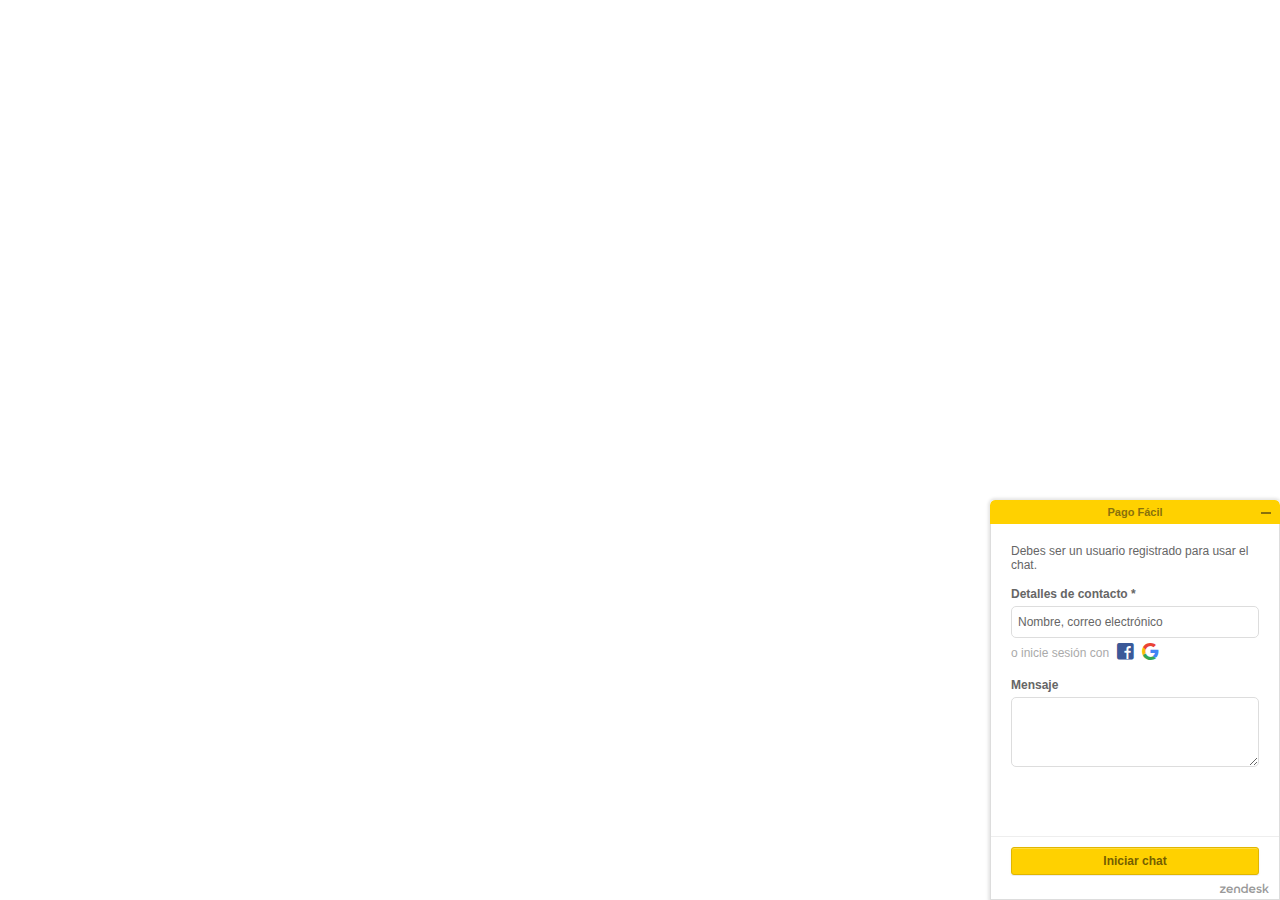
<file: inicio_files/saved_resource(1).html>
<!DOCTYPE html>
<!-- saved from url=(0028)https://www.e-pagofacil.com/ -->
<html lang="es" dir="ltr" style="overflow-y: hidden;"><head><meta http-equiv="Content-Type" content="text/html; charset=UTF-8"><style>html,body{height:100%;width:100%;} *{border:0;padding:0;margin:0;box-sizing:border-box;-moz-box-sizing:border-box;-webkit-box-sizing:border-box}</style><style type="text/css" __jx__stylesheet_id="jcss_">


.meshim_widget_Widget {font-family:Verdana, Geneva, sans-serif;;font-family:Lato, regular, Verdana, Geneva, sans-serif;;font-size:12px;;}
.meshim_widget_Widget textarea {font-family:Verdana, Geneva, sans-serif;;font-family:Lato, regular, Verdana, Geneva, sans-serif;;font-size:12px;;}
.meshim_widget_Widget input {font-family:Verdana, Geneva, sans-serif;;font-family:Lato, regular, Verdana, Geneva, sans-serif;;font-size:12px;;}
.meshim_widget_Widget button {font-family:Verdana, Geneva, sans-serif;;font-family:Lato, regular, Verdana, Geneva, sans-serif;;font-size:12px;;}
.meshim_widget_Widget :lang(ja) * {font-weight:normal!important;font-style:normal!important;}
.meshim_widget_Widget :lang(ja) ::-webkit-input-placeholder {font-style:normal!important;}
.meshim_widget_Widget :lang(ja) :-moz-placeholder {font-style:normal!important;}
.meshim_widget_Widget :lang(ja) ::-moz-placeholder {font-style:normal!important;}
.meshim_widget_Widget :lang(ja) :-ms-input-placeholder {font-style:normal!important;}
.meshim_widget_Widget :lang(ja) .placeholder {font-style:normal!important;}
.meshim_widget_Widget :lang(ko) * {font-weight:normal!important;font-style:normal!important;}
.meshim_widget_Widget :lang(ko) ::-webkit-input-placeholder {font-style:normal!important;}
.meshim_widget_Widget :lang(ko) :-moz-placeholder {font-style:normal!important;}
.meshim_widget_Widget :lang(ko) ::-moz-placeholder {font-style:normal!important;}
.meshim_widget_Widget :lang(ko) :-ms-input-placeholder {font-style:normal!important;}
.meshim_widget_Widget :lang(ko) .placeholder {font-style:normal!important;}
.meshim_widget_Widget :lang(zh_CN) * {font-weight:normal!important;font-style:normal!important;}
.meshim_widget_Widget :lang(zh_CN) ::-webkit-input-placeholder {font-style:normal!important;}
.meshim_widget_Widget :lang(zh_CN) :-moz-placeholder {font-style:normal!important;}
.meshim_widget_Widget :lang(zh_CN) ::-moz-placeholder {font-style:normal!important;}
.meshim_widget_Widget :lang(zh_CN) :-ms-input-placeholder {font-style:normal!important;}
.meshim_widget_Widget :lang(zh_CN) .placeholder {font-style:normal!important;}
.meshim_widget_Widget :lang(zh_TW) * {font-weight:normal!important;font-style:normal!important;}
.meshim_widget_Widget :lang(zh_TW) ::-webkit-input-placeholder {font-style:normal!important;}
.meshim_widget_Widget :lang(zh_TW) :-moz-placeholder {font-style:normal!important;}
.meshim_widget_Widget :lang(zh_TW) ::-moz-placeholder {font-style:normal!important;}
.meshim_widget_Widget :lang(zh_TW) :-ms-input-placeholder {font-style:normal!important;}
.meshim_widget_Widget :lang(zh_TW) .placeholder {font-style:normal!important;}
.meshim_widget_Widget.popout {position:absolute;top:0; left:0;width:100%; height:100%;}
.meshim_widget_Widget * {-webkit-tap-highlight-color:transparent;}
.meshim_widget_Widget input:focus {outline:none;}
.meshim_widget_Widget select:focus {outline:none;}
.meshim_widget_Widget textarea:focus {outline:none;}
.meshim_widget_Widget button:focus {outline:none;}
.meshim_widget_Widget img {-ms-interpolation-mode:bicubic;}
.meshim_widget_Widget input:-moz-placeholder {opacity:1;}
.meshim_widget_Widget input::-moz-placeholder {opacity:1;}
.meshim_widget_Widget textarea:-moz-placeholder {opacity:1;}
.meshim_widget_Widget textarea::-moz-placeholder {opacity:1;}
.meshim_widget_Widget input::-moz-focus-inner {padding:0;border:0;}
.meshim_widget_Widget button::-moz-focus-inner {padding:0;border:0;}
.meshim_widget_Widget table {font-size:100%;color:inherit;border-collapse:collapse;border-spacing:0;}




.meshim_widget_components_ChatWindow {position:relative;color:#666;;}
.meshim_widget_components_ChatWindow.popout {padding:0;margin:0 auto;width:100%; height:100%;max-width:650px;background:#FFF;;}
.meshim_widget_components_ChatWindow.mobile {max-width:none;width:100%;height:auto;min-height:100%;}
.meshim_widget_components_ChatWindow.tablet {max-width:mobileMaxWidthL;;}









.meshim_widget_widgets_ViewStack {width:100%; height:100%;}




.meshim_widget_components_chatWindow_MenuStack {width:100%; height:100%;}
.meshim_widget_components_chatWindow_MenuStack {overflow:visible;}
.meshim_widget_components_chatWindow_MenuStack.popout {position:absolute;}




.meshim_widget_components_chatWindow_MainStack {width:100%; height:100%;}
.meshim_widget_components_chatWindow_MainStack {overflow:hidden;box-shadow:0px 0px 3px 2px rgba(0,0,0,0.1);;}
.meshim_widget_components_chatWindow_MainStack.ms_br {border-top-left-radius:5px;; border-top-right-radius:5px;;}
.meshim_widget_components_chatWindow_MainStack.ms_bm {border-top-left-radius:5px;; border-top-right-radius:5px;;}
.meshim_widget_components_chatWindow_MainStack.ms_bl {border-top-left-radius:5px;; border-top-right-radius:5px;;}
.meshim_widget_components_chatWindow_MainStack.ms_tr {border-bottom-left-radius:5px;; border-bottom-right-radius:5px;;}
.meshim_widget_components_chatWindow_MainStack.ms_tm {border-bottom-left-radius:5px;; border-bottom-right-radius:5px;;}
.meshim_widget_components_chatWindow_MainStack.ms_tl {border-bottom-left-radius:5px;; border-bottom-right-radius:5px;;}
.meshim_widget_components_chatWindow_MainStack.popout {margin:0 auto;max-width:650px;min-width:240px;min-height:335px;height:100%;border-radius:0;}
.meshim_widget_components_chatWindow_MainStack.mobile {min-width:0; min-height:0;max-width:none;}



.meshim_widget_widgets_Branding {display:inline-block;color:#999;;}



.meshim_widget_widgets_branding_Link {color:inherit;text-decoration:inherit;}



.meshim_widget_widgets_IconFont {font-family:zopim, "Segoe UI Symbol", "Arial Unicode MS", "Lucida Sans Unicode", sans-serif;speak:none;font-style:normal;font-weight:normal;line-height:1;-webkit-font-smoothing:antialiased;}
.meshim_widget_widgets_IconFont:focus {outline:none;}



.meshim_widget_widgets_branding_ZopimGolion {color:inherit;text-decoration:inherit;}
.meshim_widget_widgets_branding_ZopimGolion {font-size:10px;}
.meshim_widget_widgets_branding_ZopimGolion.mobile {font-size:11px;}
.meshim_widget_widgets_branding_ZopimGolion .logo {line-height:inherit;padding-top:2px;padding-right:1px;}



.meshim_widget_widgets_ChatWindowPanel {position:relative;margin:chatWindowPanelMargin;;}
.meshim_widget_widgets_ChatWindowPanel .container {position:relative;background:#FFF;;border-width:0 1px;;border-style:solid;;border-color:#DDD;;}
.meshim_widget_widgets_ChatWindowPanel .mobile_options_menu_icon {position:absolute;z-index:102;}
.meshim_widget_widgets_ChatWindowPanel .chat_window_panel_branding.hidden {display:none!important;}
.meshim_widget_widgets_ChatWindowPanel .chat_window_panel_branding {display:block;padding:5px;margin:10px 0;text-align:center;}
.meshim_widget_widgets_ChatWindowPanel .container_and_brand_wrapper {width:100%; height:100%;}
.meshim_widget_widgets_ChatWindowPanel.full_frame_layout .container {width:100%; height:100%;overfow:hidden;}
.meshim_widget_widgets_ChatWindowPanel.full_frame_layout {overflow:hidden;width:100%; height:100%;}
.meshim_widget_widgets_ChatWindowPanel.free_flow_layout .container {width:auto; height:auto;}
.meshim_widget_widgets_ChatWindowPanel.free_flow_layout {overflow:auto;width:auto; height:auto;}
.meshim_widget_widgets_ChatWindowPanel.free_flow_with_fixed_titlebar_layout .container_and_brand_wrapper {overflow:auto;-webkit-overflow-scrolling:touch;}
.meshim_widget_widgets_ChatWindowPanel.free_flow_with_fixed_titlebar_layout .container {width:auto; height:auto;}
.meshim_widget_widgets_ChatWindowPanel.free_flow_with_fixed_titlebar_layout {overflow:hidden;width:100%; height:100%;}
.meshim_widget_widgets_ChatWindowPanel.has_title_bar {padding-top:24px;;}
.meshim_widget_widgets_ChatWindowPanel.has_action_bar_at_bottom {padding-bottom:24px;;}
.meshim_widget_widgets_ChatWindowPanel.cwp_small {width:240px;;height:335px;;}
.meshim_widget_widgets_ChatWindowPanel.cwp_medium {width:290px;;height:400px;;}
.meshim_widget_widgets_ChatWindowPanel.cwp_large {width:350px;;height:450px;;}
.meshim_widget_widgets_ChatWindowPanel.cwp_full {width:100%; height:100%;}
.meshim_widget_widgets_ChatWindowPanel.cwp_mini {width:240px;;height:200px;;}
.meshim_widget_widgets_ChatWindowPanel.ltr .mobile_options_menu_icon {top:0; left:0;}
.meshim_widget_widgets_ChatWindowPanel.rtl .mobile_options_menu_icon {top:0; right:0;}



.meshim_widget_widgets_BorderOverlay {position:absolute;top:0; left:0;width:100%; height:100%;border-radius:inherit;}



.meshim_widget_widgets_titleBar_MinimizeButton {width:22px;height:22px;position:relative;overflow:hidden;}
.meshim_widget_widgets_titleBar_MinimizeButton .bar {width:10px;height:2px;margin:auto;background-color:#89710c;;background-color:titleBarIconsColor;;}
.meshim_widget_widgets_titleBar_MinimizeButton .table {width:100%;height:100%;table-layout:fixed;border-spacing:0;border-collapse:collapse;}
.meshim_widget_widgets_titleBar_MinimizeButton .td {vertical-align:middle;}
.meshim_widget_widgets_titleBar_MinimizeButton .overlay {position:absolute;top:0; left:0;width:100%; height:100%;background-color:transparent;}



.meshim_widget_widgets_TitleBar.title_bar_popout {cursor:default;}
.meshim_widget_widgets_TitleBar {position:absolute;top:0; left:0;width:100%;overflow:hidden;z-index:10;height:24px;;color:#89710c;;background:#ffd100;;}
.meshim_widget_widgets_TitleBar .border_overlay {border-width:0;;border-style:solid;;border-color:#DDD;;}
.meshim_widget_widgets_TitleBar .title .title_text {cursor:inherit;}
.meshim_widget_widgets_TitleBar .title .status_text {cursor:inherit;}
.meshim_widget_widgets_TitleBar .title .title_text {display:inline;display:titleBarTitleDisplay;;}
.meshim_widget_widgets_TitleBar .title .status_text {display:none;display:titleBarStatusDisplay;;}
.meshim_widget_widgets_TitleBar .title {white-space:nowrap;overflow:hidden;text-overflow:ellipsis;cursor:inherit;text-align:center;;font-size:11px;;line-height:24px;;font-weight:bold;;}
.meshim_widget_widgets_TitleBar.ltr .title {padding-left:60px;;padding-right:60px;;}
.meshim_widget_widgets_TitleBar.rtl .title {padding-left:60px;;padding-right:60px;;}
.meshim_widget_widgets_TitleBar .icons .icon_font:hover {titleBarItemHover;}
.meshim_widget_widgets_TitleBar .icons .icon_font {display:inline-block;text-align:center;padding-right:6px; padding-left:6px;line-height:24px;;}
.meshim_widget_widgets_TitleBar .icons .button_container {display:inline-block;vertical-align:middle;cursor:pointer;padding-top:2px;}
.meshim_widget_widgets_TitleBar .icons {position:absolute;cursor:default;color:titleBarIconsColor;;font-size:10px;;}
.meshim_widget_widgets_TitleBar.ltr .icons .button_container.last_child {padding-right:3px;}
.meshim_widget_widgets_TitleBar.ltr .icons {top:0; right:0;}
.meshim_widget_widgets_TitleBar.rtl .icons .button_container.last_child {padding-left:3px;}
.meshim_widget_widgets_TitleBar.rtl .icons {top:0; left:0;}
.meshim_widget_widgets_TitleBar.br {border-top-left-radius:5px;; border-top-right-radius:5px;;}
.meshim_widget_widgets_TitleBar.bm {border-top-left-radius:5px;; border-top-right-radius:5px;;}
.meshim_widget_widgets_TitleBar.bl {border-top-left-radius:5px;; border-top-right-radius:5px;;}
.meshim_widget_widgets_TitleBar.mobile .title {font-size:16px;;}
.meshim_widget_widgets_TitleBar.mobile.ltr .icons .button_container.last_child {padding:0;}
.meshim_widget_widgets_TitleBar.mobile.ltr .icons .button_container {padding:0;}
.meshim_widget_widgets_TitleBar.mobile.rtl .icons .button_container.last_child {padding:0;}
.meshim_widget_widgets_TitleBar.mobile.rtl .icons .button_container {padding:0;}
.meshim_widget_widgets_TitleBar.mobile {z-index:101;border-radius:0;}



.meshim_widget_widgets_ActionBar {position:absolute;bottom:0; left:0;overflow:hidden;z-index:10;width:100%;;height:24px;;color:#999;;background:#FFF;;padding-left:10px;; padding-right:10px;;}
.meshim_widget_widgets_ActionBar .border_overlay {border-width:0 1px 1px 1px;;border-style:solid;;border-color:#DDD;;}
.meshim_widget_widgets_ActionBar .actions {float:left;}
.meshim_widget_widgets_ActionBar .branding .icon_font {*color:#999;;*line-height:24px;;*text-decoration:none;}
.meshim_widget_widgets_ActionBar .branding:hover {color:#666;;}
.meshim_widget_widgets_ActionBar .branding {position:relative;float:right;color:#999;;line-height:24px;;}
.meshim_widget_widgets_ActionBar.rtl .actions {float:right;}
.meshim_widget_widgets_ActionBar.rtl .branding {float:left;}



.meshim_widget_widgets_Toast {color:#666;;background:rgba(255, 255, 255, 0.95);;padding:10px;;border-width:1px;;border-style:solid;;border-color:#DDD;;border-radius:5px;;box-shadow:0px 0px 3px 2px rgba(0,0,0,0.1);;}



.meshim_widget_widgets_toast_disconnected_Image .dot {margin-right:3px;}



.meshim_widget_widgets_toast_disconnected_image_Dot.dark {opacity:1;}
.meshim_widget_widgets_toast_disconnected_image_Dot {position:relative;display:inline-block;width:6px; height:6px;background:#666;;border-radius:50%;opacity:0.5;transition:all 0.3s;}



.meshim_widget_widgets_toast_Disconnected {color:#666;;background:rgba(255, 255, 255, 0.95);;padding:10px;;border-width:1px;;border-style:solid;;border-color:#DDD;;border-radius:5px;;box-shadow:0px 0px 3px 2px rgba(0,0,0,0.1);;}
.meshim_widget_widgets_toast_Disconnected.toast_disconnected {cursor:pointer;}
.meshim_widget_widgets_toast_Disconnected {text-align:center;}
.meshim_widget_widgets_toast_Disconnected .reconnecting_toast_text {display:block;margin-left:34px;font-weight:bold;text-align:left;}
.meshim_widget_widgets_toast_Disconnected .reconnecting_toast_image {float:left;margin-top:-2px;}



.meshim_widget_widgets_ChatWindowDisconnectedToast .toast {display:inline-block;max-width:80%;}
.meshim_widget_widgets_ChatWindowDisconnectedToast {position:absolute;z-index:1000;top:40px;left:0;width:100%;height:0;text-align:center;}
.meshim_widget_widgets_ChatWindowDisconnectedToast.mobile {position:fixed;top:60px;}



.meshim_widget_components_chatWindow_PreChatOfflineForm {position:relative;margin:chatWindowPanelMargin;;}
.meshim_widget_components_chatWindow_PreChatOfflineForm .container {position:relative;background:#FFF;;border-width:0 1px;;border-style:solid;;border-color:#DDD;;}
.meshim_widget_components_chatWindow_PreChatOfflineForm .mobile_options_menu_icon {position:absolute;z-index:102;}
.meshim_widget_components_chatWindow_PreChatOfflineForm .chat_window_panel_branding.hidden {display:none!important;}
.meshim_widget_components_chatWindow_PreChatOfflineForm .chat_window_panel_branding {display:block;padding:5px;margin:10px 0;text-align:center;}
.meshim_widget_components_chatWindow_PreChatOfflineForm .container_and_brand_wrapper {width:100%; height:100%;}
.meshim_widget_components_chatWindow_PreChatOfflineForm.full_frame_layout .container {width:100%; height:100%;overfow:hidden;}
.meshim_widget_components_chatWindow_PreChatOfflineForm.full_frame_layout {overflow:hidden;width:100%; height:100%;}
.meshim_widget_components_chatWindow_PreChatOfflineForm.free_flow_layout .container {width:auto; height:auto;}
.meshim_widget_components_chatWindow_PreChatOfflineForm.free_flow_layout {overflow:auto;width:auto; height:auto;}
.meshim_widget_components_chatWindow_PreChatOfflineForm.free_flow_with_fixed_titlebar_layout .container_and_brand_wrapper {overflow:auto;-webkit-overflow-scrolling:touch;}
.meshim_widget_components_chatWindow_PreChatOfflineForm.free_flow_with_fixed_titlebar_layout .container {width:auto; height:auto;}
.meshim_widget_components_chatWindow_PreChatOfflineForm.free_flow_with_fixed_titlebar_layout {overflow:hidden;width:100%; height:100%;}
.meshim_widget_components_chatWindow_PreChatOfflineForm.has_title_bar {padding-top:24px;;}
.meshim_widget_components_chatWindow_PreChatOfflineForm.has_action_bar_at_bottom {padding-bottom:24px;;}
.meshim_widget_components_chatWindow_PreChatOfflineForm.cwp_small {width:240px;;height:335px;;}
.meshim_widget_components_chatWindow_PreChatOfflineForm.cwp_medium {width:290px;;height:400px;;}
.meshim_widget_components_chatWindow_PreChatOfflineForm.cwp_large {width:350px;;height:450px;;}
.meshim_widget_components_chatWindow_PreChatOfflineForm.cwp_full {width:100%; height:100%;}
.meshim_widget_components_chatWindow_PreChatOfflineForm.cwp_mini {width:240px;;height:200px;;}
.meshim_widget_components_chatWindow_PreChatOfflineForm.ltr .mobile_options_menu_icon {top:0; left:0;}
.meshim_widget_components_chatWindow_PreChatOfflineForm.rtl .mobile_options_menu_icon {top:0; right:0;}
.meshim_widget_components_chatWindow_PreChatOfflineForm .disconnected_toast.hide {display:none;}



.meshim_widget_widgets_AbsolutePaddingContainer {position:relative;*overflow:visible;width:100%;height:100%;}



.meshim_widget_widgets_ChatWindowContent {position:relative;*overflow:visible;width:100%;height:100%;}
.meshim_widget_widgets_ChatWindowContent.mobile {margin:0 auto;height:auto;border:none;max-width:mobileMaxWidthS;;}
.meshim_widget_widgets_ChatWindowContent.tablet {max-width:mobileMaxWidth;;}








.meshim_widget_widgets_ScrollableFrame {position:relative;width:100%; height:100%;}
.meshim_widget_widgets_ScrollableFrame .scrollable_inner {position:relative;width:100%; height:100%;}
.meshim_widget_widgets_ScrollableFrame .scrollable_inner {overflow-x:hidden;overflow-y:auto;padding-bottom:0!important;}
.meshim_widget_widgets_ScrollableFrame .scrollable_fixed_top {position:absolute;left:0; right:0;pointer-events:none;}
.meshim_widget_widgets_ScrollableFrame .scrollable_fixed_bottom {position:absolute;left:0; right:0;pointer-events:none;}
.meshim_widget_widgets_ScrollableFrame .scrollable_fixed_top {top:0;height:5px;;background:#000;background:-o-linear-gradient(top,rgba(0,0,0,0.05),rgba(0,0,0,0));background:-moz-linear-gradient(top,rgba(0,0,0,0.05),rgba(0,0,0,0));background:-ms-linear-gradient(top,rgba(0,0,0,0.05),rgba(0,0,0,0));background:linear-gradient(top,rgba(0,0,0,0.05),rgba(0,0,0,0));background:-webkit-gradient(linear,center top,center bottom,from(rgba(0,0,0,0.05)),to(rgba(0,0,0,0)));filter:progid:DXImageTransform.Microsoft.gradient(startColorstr=#0d000000, endColorstr=#00000000);-ms-filter:progid:DXImageTransform.Microsoft.gradient(startColorstr=#0d000000, endColorstr=#00000000);;background-color:transparent;;}
.meshim_widget_widgets_ScrollableFrame .scrollable_fixed_bottom {bottom:0;height:5px;;background:#000;background:-o-linear-gradient(top,rgba(0,0,0,0),rgba(0,0,0,0.05));background:-moz-linear-gradient(top,rgba(0,0,0,0),rgba(0,0,0,0.05));background:-ms-linear-gradient(top,rgba(0,0,0,0),rgba(0,0,0,0.05));background:linear-gradient(top,rgba(0,0,0,0),rgba(0,0,0,0.05));background:-webkit-gradient(linear,center top,center bottom,from(rgba(0,0,0,0)),to(rgba(0,0,0,0.05)));filter:progid:DXImageTransform.Microsoft.gradient(startColorstr=#00000000, endColorstr=#0d000000);-ms-filter:progid:DXImageTransform.Microsoft.gradient(startColorstr=#00000000, endColorstr=#0d000000);;background-color:transparent;;}
.meshim_widget_widgets_ScrollableFrame.scroll_top .scrollable_fixed_top {display:none;}
.meshim_widget_widgets_ScrollableFrame.scroll_bottom .scrollable_fixed_bottom {display:none;}
.meshim_widget_widgets_ScrollableFrame.sf_small .scrollable_inner {padding:10px;;}
.meshim_widget_widgets_ScrollableFrame.sf_small {padding:scrollableFramePaddingSmall;;}
.meshim_widget_widgets_ScrollableFrame.sf_medium .scrollable_inner {padding:20px;;}
.meshim_widget_widgets_ScrollableFrame.sf_medium {padding:scrollableFramePaddingMedium;;}
.meshim_widget_widgets_ScrollableFrame.sf_large .scrollable_inner {padding:20px;;}
.meshim_widget_widgets_ScrollableFrame.sf_large {padding:scrollableFramePaddingLarge;;}
@media only screen and (max-width: 300px) { .meshim_widget_widgets_ScrollableFrame.popout   .scrollable_inner {padding:10px;;} }
@media only screen and (max-width: 300px) { .meshim_widget_widgets_ScrollableFrame.popout   {padding:scrollableFramePaddingSmall;;} }
@media only screen and (min-width: 300px) and (max-width: 500px) { .meshim_widget_widgets_ScrollableFrame.popout   .scrollable_inner {padding:20px;;} }
@media only screen and (min-width: 300px) and (max-width: 500px) { .meshim_widget_widgets_ScrollableFrame.popout   {padding:scrollableFramePaddingMedium;;} }
@media only screen and (min-width: 500px) { .meshim_widget_widgets_ScrollableFrame.popout   .scrollable_inner {padding:20px;;} }
@media only screen and (min-width: 500px) { .meshim_widget_widgets_ScrollableFrame.popout   {padding:scrollableFramePaddingLarge;;} }
.meshim_widget_widgets_ScrollableFrame.mobile .scrollable_inner {padding:10px;}
.meshim_widget_widgets_ScrollableFrame.mobile {border-bottom:none;}



.meshim_widget_components_chatWindow_preChatOfflineForm_PastHistoryNotice.desktop.medium {margin-bottom:5px;top:-10px;}
.meshim_widget_components_chatWindow_preChatOfflineForm_PastHistoryNotice.desktop.large {margin-bottom:5px;top:-10px;}
.meshim_widget_components_chatWindow_preChatOfflineForm_PastHistoryNotice:hover {color:#666;;}
.meshim_widget_components_chatWindow_preChatOfflineForm_PastHistoryNotice {position:relative;text-align:center;padding-bottom:10px;border-bottom:1px solid #DDD;cursor:pointer;color:#999;;margin-bottom:15px;}
.meshim_widget_components_chatWindow_preChatOfflineForm_PastHistoryNotice .clock {position:relative;display:inline;top:4px;font-size:16px;padding-right:8px;}
.meshim_widget_components_chatWindow_preChatOfflineForm_PastHistoryNotice.rtl .clock {padding-right:0;padding-left:8px;}
.meshim_widget_components_chatWindow_preChatOfflineForm_PastHistoryNotice .history_link {color:#666;;text-decoration:underline;}



.meshim_widget_widgets_form_OfflineDeflection.mobile .channel_icon {font-size:38px;padding-right:10px;}
.meshim_widget_widgets_form_OfflineDeflection .label {display:block;margin-bottom:5px;font-weight:bold;}
.meshim_widget_widgets_form_OfflineDeflection .channel_icon {display:inline-block;font-size:25px;padding-right:5px;margin-top:4px;cursor:pointer;text-decoration:none;outline:none;}
.meshim_widget_widgets_form_OfflineDeflection .channel_messenger {color:#0084FF;}
.meshim_widget_widgets_form_OfflineDeflection .channel_twitter {color:#1DA1F2;}
.meshim_widget_widgets_form_OfflineDeflection {padding-bottom:15px;}




.meshim_widget_widgets_FakeInput {display:block;appearance:none;*overflow:visible;width:100%;color:#666;;background:#FFF;;padding:6px;;border-width:1px;;border-style:solid;;border-color:#DDD;;border-radius:5px;;box-shadow:inputShadow;;}
.meshim_widget_widgets_FakeInput:focus {color:inputFocusColor;;background:inputFocusBg;;border-color:#cfaa00;;box-shadow:inputFocusShadow;;outline:none;}
.meshim_widget_widgets_FakeInput.focus {color:inputFocusColor;;background:inputFocusBg;;border-color:#cfaa00;;box-shadow:inputFocusShadow;;outline:none;}
.meshim_widget_widgets_FakeInput::-webkit-input-placeholder {color:#AAA;;font-style:italic;;}
.meshim_widget_widgets_FakeInput:-moz-placeholder {color:#AAA;;font-style:italic;;}
.meshim_widget_widgets_FakeInput::-moz-placeholder {color:#AAA;;font-style:italic;;}
.meshim_widget_widgets_FakeInput:-ms-input-placeholder {color:#AAA;;font-style:italic;;}
.meshim_widget_widgets_FakeInput.placeholder {color:#AAA;;font-style:italic;;}
.meshim_widget_widgets_FakeInput.invalid {color:inputInvalidColor;;background:inputInvalidBg;;border-color:#CC0000;;box-shadow:inputInvalidShadow;;}
.meshim_widget_widgets_FakeInput.invalid.mobile {padding-right:30px;}
.meshim_widget_widgets_FakeInput.invalid.rtl.mobile {padding-right:6px;;padding-left:30px;}
.meshim_widget_widgets_FakeInput.unstyled {border:none;background:transparent;box-shadow:none;}
.meshim_widget_widgets_FakeInput.standalone {margin-top:10px;margin-bottom:5px;}




.meshim_widget_widgets_Gravatar .avatar {background:#FFF;}
.meshim_widget_widgets_Gravatar.hide_auth_type .auth_type {display:none!important;}
.meshim_widget_widgets_Gravatar {width:60px;height:60px;position:relative;overflow:hidden;border-width:0;;border-style:solid;;border-color:#DDD;;border-radius:3px;;box-shadow:avatarShadow;;}



.meshim_widget_widgets_Avatar .avatar {background:#FFF;}
.meshim_widget_widgets_Avatar.hide_auth_type .auth_type {display:none!important;}
.meshim_widget_widgets_Avatar {width:60px;height:60px;position:relative;overflow:hidden;border-width:0;;border-style:solid;;border-color:#DDD;;border-radius:3px;;box-shadow:avatarShadow;;}






.meshim_widget_widgets_iconFont_Button .icon_font {display:inline;line-height:inherit;vertical-align:middle;font-size:14px;;}
.meshim_widget_widgets_iconFont_Button {background:transparent;border:none;color:inherit;}
.meshim_widget_widgets_iconFont_Button.mobile .icon_font {position:relative;font-size:18px;;}



.meshim_widget_widgets_ErrorMessage {margin-top:5px;;margin-bottom:10px;;color:#CC0000;;font-weight:bold;;font-style:italic;;}




.meshim_widget_widgets_TextField {display:block;appearance:none;*overflow:visible;width:100%;color:#666;;background:#FFF;;padding:6px;;border-width:1px;;border-style:solid;;border-color:#DDD;;border-radius:5px;;box-shadow:inputShadow;;}
.meshim_widget_widgets_TextField:focus {color:inputFocusColor;;background:inputFocusBg;;border-color:#cfaa00;;box-shadow:inputFocusShadow;;outline:none;}
.meshim_widget_widgets_TextField.focus {color:inputFocusColor;;background:inputFocusBg;;border-color:#cfaa00;;box-shadow:inputFocusShadow;;outline:none;}
.meshim_widget_widgets_TextField::-webkit-input-placeholder {color:#AAA;;font-style:italic;;}
.meshim_widget_widgets_TextField:-moz-placeholder {color:#AAA;;font-style:italic;;}
.meshim_widget_widgets_TextField::-moz-placeholder {color:#AAA;;font-style:italic;;}
.meshim_widget_widgets_TextField:-ms-input-placeholder {color:#AAA;;font-style:italic;;}
.meshim_widget_widgets_TextField.placeholder {color:#AAA;;font-style:italic;;}
.meshim_widget_widgets_TextField.invalid {color:inputInvalidColor;;background:inputInvalidBg;;border-color:#CC0000;;box-shadow:inputInvalidShadow;;}
.meshim_widget_widgets_TextField.invalid.mobile {padding-right:30px;}
.meshim_widget_widgets_TextField.invalid.rtl.mobile {padding-right:6px;;padding-left:30px;}
.meshim_widget_widgets_TextField.unstyled {border:none;background:transparent;box-shadow:none;}
.meshim_widget_widgets_TextField.standalone {margin-top:10px;margin-bottom:5px;}





.meshim_widget_widgets_EmailField {display:block;appearance:none;*overflow:visible;width:100%;color:#666;;background:#FFF;;padding:6px;;border-width:1px;;border-style:solid;;border-color:#DDD;;border-radius:5px;;box-shadow:inputShadow;;}
.meshim_widget_widgets_EmailField:focus {color:inputFocusColor;;background:inputFocusBg;;border-color:#cfaa00;;box-shadow:inputFocusShadow;;outline:none;}
.meshim_widget_widgets_EmailField.focus {color:inputFocusColor;;background:inputFocusBg;;border-color:#cfaa00;;box-shadow:inputFocusShadow;;outline:none;}
.meshim_widget_widgets_EmailField::-webkit-input-placeholder {color:#AAA;;font-style:italic;;}
.meshim_widget_widgets_EmailField:-moz-placeholder {color:#AAA;;font-style:italic;;}
.meshim_widget_widgets_EmailField::-moz-placeholder {color:#AAA;;font-style:italic;;}
.meshim_widget_widgets_EmailField:-ms-input-placeholder {color:#AAA;;font-style:italic;;}
.meshim_widget_widgets_EmailField.placeholder {color:#AAA;;font-style:italic;;}
.meshim_widget_widgets_EmailField.invalid {color:inputInvalidColor;;background:inputInvalidBg;;border-color:#CC0000;;box-shadow:inputInvalidShadow;;}
.meshim_widget_widgets_EmailField.invalid.mobile {padding-right:30px;}
.meshim_widget_widgets_EmailField.invalid.rtl.mobile {padding-right:6px;;padding-left:30px;}
.meshim_widget_widgets_EmailField.unstyled {border:none;background:transparent;box-shadow:none;}
.meshim_widget_widgets_EmailField.standalone {margin-top:10px;margin-bottom:5px;}





.meshim_widget_widgets_PhoneField {display:block;appearance:none;*overflow:visible;width:100%;color:#666;;background:#FFF;;padding:6px;;border-width:1px;;border-style:solid;;border-color:#DDD;;border-radius:5px;;box-shadow:inputShadow;;}
.meshim_widget_widgets_PhoneField:focus {color:inputFocusColor;;background:inputFocusBg;;border-color:#cfaa00;;box-shadow:inputFocusShadow;;outline:none;}
.meshim_widget_widgets_PhoneField.focus {color:inputFocusColor;;background:inputFocusBg;;border-color:#cfaa00;;box-shadow:inputFocusShadow;;outline:none;}
.meshim_widget_widgets_PhoneField::-webkit-input-placeholder {color:#AAA;;font-style:italic;;}
.meshim_widget_widgets_PhoneField:-moz-placeholder {color:#AAA;;font-style:italic;;}
.meshim_widget_widgets_PhoneField::-moz-placeholder {color:#AAA;;font-style:italic;;}
.meshim_widget_widgets_PhoneField:-ms-input-placeholder {color:#AAA;;font-style:italic;;}
.meshim_widget_widgets_PhoneField.placeholder {color:#AAA;;font-style:italic;;}
.meshim_widget_widgets_PhoneField.invalid {color:inputInvalidColor;;background:inputInvalidBg;;border-color:#CC0000;;box-shadow:inputInvalidShadow;;}
.meshim_widget_widgets_PhoneField.invalid.mobile {padding-right:30px;}
.meshim_widget_widgets_PhoneField.invalid.rtl.mobile {padding-right:6px;;padding-left:30px;}
.meshim_widget_widgets_PhoneField.unstyled {border:none;background:transparent;box-shadow:none;}
.meshim_widget_widgets_PhoneField.standalone {margin-top:10px;margin-bottom:5px;}




.meshim_widget_widgets_form_Profile .fake_input {position:relative;overflow:hidden;transform:translateZ(0);*zoom:1;}
.meshim_widget_widgets_form_Profile .avatar {float:left;width:32px; height:32px;margin-right:5px;profileFormLoggedIn;}
.meshim_widget_widgets_form_Profile.rtl .avatar {float:right;margin-right:0;margin-left:5px;}
.meshim_widget_widgets_form_Profile .internal_placeholder {float:left;vertical-align:top;cursor:pointer;}
.meshim_widget_widgets_form_Profile.rtl .internal_placeholder {float:right;}
.meshim_widget_widgets_form_Profile .profile_divider {vertical-align:top;margin-right:5px;}
.meshim_widget_widgets_form_Profile.rtl .profile_divider {margin-right:0;margin-left:5px;}
.meshim_widget_widgets_form_Profile .internal_placeholder {line-height:18px;*line-height:18px!important;}
.meshim_widget_widgets_form_Profile .profile_divider {line-height:18px;*line-height:18px!important;}
.meshim_widget_widgets_form_Profile .edit_external .edit_external_label {vertical-align:middle;}
.meshim_widget_widgets_form_Profile .edit_external .edit_external_types .profile_form_edit_external {display:inline-block;}
.meshim_widget_widgets_form_Profile .edit_external .edit_external_types {display:inline-block;vertical-align:middle;}
.meshim_widget_widgets_form_Profile .edit_external {margin-top:5px;color:#AAA;;margin-bottom:15px;}
.meshim_widget_widgets_form_Profile.rtl .edit_external .edit_external_types .profile_form_edit_external {margin-left:0;margin-right:5px;}
.meshim_widget_widgets_form_Profile .logged_in_name {font-weight:bold;}
.meshim_widget_widgets_form_Profile .logged_in_name.buttons_pad {padding-right:40px;}
.meshim_widget_widgets_form_Profile .logged_in_name {display:block;white-space:nowrap;overflow:hidden;text-overflow:ellipsis;}
.meshim_widget_widgets_form_Profile .logged_in_email {display:block;white-space:nowrap;overflow:hidden;text-overflow:ellipsis;}
.meshim_widget_widgets_form_Profile.rtl .logged_in_name {padding-right:0;}
.meshim_widget_widgets_form_Profile.rtl .logged_in_name.buttons_pad {padding-left:40px;}
.meshim_widget_widgets_form_Profile .logged_in_actions button:hover {color:#444;;}
.meshim_widget_widgets_form_Profile .logged_in_actions button:focus {color:#444;;}
.meshim_widget_widgets_form_Profile .logged_in_actions button {margin-left:5px;}
.meshim_widget_widgets_form_Profile .logged_in_actions .divider {font-size:10px;;line-height:1.5;margin:0 5px;cursor:default;opacity:0.5;}
.meshim_widget_widgets_form_Profile .logged_in_actions {position:absolute;top:0; right:0;color:#AAA;;margin-top:5px;margin-right:5px;}
.meshim_widget_widgets_form_Profile.rtl .logged_in_actions {right:auto;left:0;}
.meshim_widget_widgets_form_Profile .floater .floater_inner .floater_inner_seriously {display:table-cell;vertical-align:middle;}
.meshim_widget_widgets_form_Profile .floater .floater_inner {display:table;}
.meshim_widget_widgets_form_Profile .floater {display:block;overflow:hidden;*position:relative!important;}
.meshim_widget_widgets_form_Profile.internal_enabled .floater {float:right;*float:right!important;}
.meshim_widget_widgets_form_Profile.rtl.internal_enabled .floater {float:left;}
.meshim_widget_widgets_form_Profile.logged_in .floater .floater_inner {table-layout:fixed;width:100%;height:32px;}
.meshim_widget_widgets_form_Profile.internal_disabled .floater .floater_inner {table-layout:fixed;width:100%;height:32px;}
.meshim_widget_widgets_form_Profile.logged_in .fake_input {background:#EEE;;border-radius:5px;;border-width:0;;border-style:formSubmittedBorderStyle;;border-color:formSubmittedBorderColor;;}
.meshim_widget_widgets_form_Profile.logged_in .floater {float:none!important;}
.meshim_widget_widgets_form_Profile .profile_form_icon {cursor:pointer;display:inline-block;margin-left:8px;height:17px; font-size:17px;line-height:21px;*padding:0!important;*margin-left:8px!important;}
.meshim_widget_widgets_form_Profile.rtl .profile_form_icon {margin-left:0;margin-right:8px;}
.meshim_widget_widgets_form_Profile .field.last-child {margin-bottom:0;}
.meshim_widget_widgets_form_Profile .field.profile_field.zero_margin {margin-bottom:0;}
.meshim_widget_widgets_form_Profile .field.profile_field {*padding:0!important;}
.meshim_widget_widgets_form_Profile .field {margin-bottom:15px;}
.meshim_widget_widgets_form_Profile .label {display:block;margin-bottom:5px;font-weight:bold;}
.meshim_widget_widgets_form_Profile.mobile .avatar {width:36px; height:36px;}
.meshim_widget_widgets_form_Profile.mobile.available_types .fake_input .internal_placeholder {line-height:25px;}
.meshim_widget_widgets_form_Profile.mobile.available_types .fake_input .profile_divider {line-height:44px;margin-right:10px;}
.meshim_widget_widgets_form_Profile.mobile.available_types .floater {position:absolute;top:0;right:-2px;height:100%;}
.meshim_widget_widgets_form_Profile.mobile.available_types .profile_form_icon .icon_font {text-align:center;}
.meshim_widget_widgets_form_Profile.mobile.available_types .profile_form_icon.google {padding-left:8px; padding-right:8px;}
.meshim_widget_widgets_form_Profile.mobile.available_types .profile_form_icon {margin-left:0; margin-right:0;width:auto;height:46px;padding:13px 12px 10px;border-width:0 0 0 1px;border-radius:0;}
.meshim_widget_widgets_form_Profile.mobile.available_types.logged_in .floater {position:relative;top:0; right:0; left:0;}
.meshim_widget_widgets_form_Profile.mobile .logged_in_name {padding-right:80px;}
.meshim_widget_widgets_form_Profile.mobile .logged_in_email {padding-right:80px;}
.meshim_widget_widgets_form_Profile.mobile .logged_in_actions button {height:100%;padding:0 5px;}
.meshim_widget_widgets_form_Profile.mobile .logged_in_actions {margin:0px;height:100%;}
.meshim_widget_widgets_form_Profile.mobile .editing .name_container input.invalid ~ .error_icon {display:block;}
.meshim_widget_widgets_form_Profile.mobile .editing .name_container {position:relative;}
.meshim_widget_widgets_form_Profile.mobile .editing .email_container input.invalid ~ .error_icon {display:block;}
.meshim_widget_widgets_form_Profile.mobile .editing .email_container {position:relative;}
.meshim_widget_widgets_form_Profile.mobile .edit_external .edit_external_types {display:block;margin-top:10px;}
.meshim_widget_widgets_form_Profile.mobile .edit_external {margin-bottom:15px;}
.meshim_widget_widgets_form_Profile.rtl.mobile .floater {right:auto;left:-2px;}
.meshim_widget_widgets_form_Profile.rtl.mobile .profile_divider {margin-right:0;margin-left:10px;}
.meshim_widget_widgets_form_Profile.rtl.mobile .logged_in_name {padding-right:0;padding-left:80px;}
.meshim_widget_widgets_form_Profile.rtl.mobile .logged_in_email {padding-right:0;padding-left:80px;}
.meshim_widget_widgets_form_Profile.rtl.mobile.available_types .profile_form_icon {border-width:0 1px 0 0;}
.meshim_widget_widgets_form_Profile.disabled .field {margin-bottom:0;}
.meshim_widget_widgets_form_Profile.disabled .fake_input {border:none;background:transparent;}
.meshim_widget_widgets_form_Profile.disabled .field_phone {display:none;}



.meshim_widget_widgets_iconFont_Auth {font-family:zopim, "Segoe UI Symbol", "Arial Unicode MS", "Lucida Sans Unicode", sans-serif;speak:none;font-style:normal;font-weight:normal;line-height:1;-webkit-font-smoothing:antialiased;}
.meshim_widget_widgets_iconFont_Auth:focus {outline:none;}
.meshim_widget_widgets_iconFont_Auth.facebook {color:#3B5998;;}
.meshim_widget_widgets_iconFont_Auth.twitter {color:#00ACEE;;}
.meshim_widget_widgets_iconFont_Auth.hoverable:hover.facebook {color:#637BAD;;}
.meshim_widget_widgets_iconFont_Auth.hoverable:hover.twitter {color:#7EB2D4;;}
.meshim_widget_widgets_iconFont_Auth.hoverable:hover.google {opacity:0.8;}
.meshim_widget_widgets_iconFont_Auth.hoverable:focus.facebook {color:#637BAD;;}
.meshim_widget_widgets_iconFont_Auth.hoverable:focus.twitter {color:#7EB2D4;;}
.meshim_widget_widgets_iconFont_Auth.hoverable:focus.google {opacity:0.8;}
.meshim_widget_widgets_iconFont_Auth.hoverable:active.facebook {color:#637BAD;;}
.meshim_widget_widgets_iconFont_Auth.hoverable:active.twitter {color:#7EB2D4;;}
.meshim_widget_widgets_iconFont_Auth.hoverable:active.google {opacity:0.8;}



.meshim_widget_widgets_gravatar_GravatarImage {position:relative;}
.meshim_widget_widgets_gravatar_GravatarImage .img {width:100%; height:100%;}
.meshim_widget_widgets_gravatar_GravatarImage .auth_type.facebook {color:#3B5998;;}
.meshim_widget_widgets_gravatar_GravatarImage .auth_type.twitter {color:#00ACEE;;}
.meshim_widget_widgets_gravatar_GravatarImage .auth_type.google {font-size:9px;padding-top:3px;padding-right:1px;padding-left:1px;}
.meshim_widget_widgets_gravatar_GravatarImage .auth_type {position:absolute;bottom:0; left:0;background:#FFF;font-size:12px; width:12px; height:12px;line-height:16px;overflow:hidden;border-radius:2px;}



.meshim_widget_widgets_gravatar_GravatarOne .avatar {width:100%;height:100%;border:0px none;}
.meshim_widget_widgets_gravatar_GravatarOne {position:relative;width:100%;height:100%;}



.meshim_widget_widgets_iconFont_Google2019 *:not(.hide) {position:absolute;}
.meshim_widget_widgets_iconFont_Google2019 {position:relative;}
.meshim_widget_widgets_iconFont_Google2019 .blue {color:#4285f4;}
.meshim_widget_widgets_iconFont_Google2019 .green {color:#34A853;}
.meshim_widget_widgets_iconFont_Google2019 .yellow {color:#FBBC05;}
.meshim_widget_widgets_iconFont_Google2019 .red {color:#EA4335;}
.meshim_widget_widgets_iconFont_Google2019 .hide {visibility:hidden;}



.meshim_widget_widgets_Form {*zoom:1;}
.meshim_widget_widgets_Form .input_text {width:100%;}
.meshim_widget_widgets_Form .input_email {width:100%;}
.meshim_widget_widgets_Form textarea {width:100%;}
.meshim_widget_widgets_Form select {width:100%;}
.meshim_widget_widgets_Form .label {display:block;}
.meshim_widget_widgets_Form .error_message {display:block;}
.meshim_widget_widgets_Form .option_label {display:block;}
.meshim_widget_widgets_Form .input_checkbox {display:inline-block;float:left;clear:both;}
.meshim_widget_widgets_Form .input_input_radio {display:inline-block;float:left;clear:both;}
.meshim_widget_widgets_Form .input_input_checkbox {display:inline-block;float:left;clear:both;}
.meshim_widget_widgets_Form .field.field_radio .input input {width:16px; height:16px;}
.meshim_widget_widgets_Form .field.field_radio .input label {padding-left:20px;line-height:16px;}
.meshim_widget_widgets_Form .field.field_radio .input label.disabled {color:#ccc;inputDisabled;}
.meshim_widget_widgets_Form .field.field_department .input input {width:16px; height:16px;}
.meshim_widget_widgets_Form .field.field_department .input label {padding-left:20px;line-height:16px;}
.meshim_widget_widgets_Form .field.field_department .input label.disabled {color:#ccc;inputDisabled;}
.meshim_widget_widgets_Form .field.field_checkbox input {width:16px; height:16px;}
.meshim_widget_widgets_Form .field.field_checkbox label {padding-left:20px;line-height:15px;}
.meshim_widget_widgets_Form .field.field_checkbox_multiple .input input {width:16px; height:16px;}
.meshim_widget_widgets_Form .field.field_checkbox_multiple .input label {padding-left:20px;line-height:15px;}
.meshim_widget_widgets_Form .field {margin-bottom:15px;}
.meshim_widget_widgets_Form .label {margin-bottom:5px;font-weight:bold;}
.meshim_widget_widgets_Form textarea {min-height:70px; *height:70px;resize:vertical;}
.meshim_widget_widgets_Form .option_label:last-child {margin-bottom:0;}
.meshim_widget_widgets_Form .option_label {margin-bottom:5px;}
.meshim_widget_widgets_Form .error_message {padding-bottom:5px;}
.meshim_widget_widgets_Form.read_only .field_radio .input_input_radio {display:none;}
.meshim_widget_widgets_Form.read_only .field_radio .input_input_checkbox {display:none;}
.meshim_widget_widgets_Form.read_only .field_checkbox_multiple .input_input_radio {display:none;}
.meshim_widget_widgets_Form.read_only .field_checkbox_multiple .input_input_checkbox {display:none;}
.meshim_widget_widgets_Form.read_only textarea {overflow:hidden;}
.meshim_widget_widgets_Form.read_only .input_checkbox_multiple label:after {content:',';}
.meshim_widget_widgets_Form.read_only .input_checkbox_multiple label.last-checked:after {content:none;}
.meshim_widget_widgets_Form.read_only .input_checkbox_multiple label.last-checked {margin-right:0;}
.meshim_widget_widgets_Form.read_only .input_checkbox_multiple label {display:inline;margin-right:0.5em;}
.meshim_widget_widgets_Form.read_only .field {padding:6px;margin-bottom:0;}
.meshim_widget_widgets_Form.read_only .input_text {border:none;padding:0;resize:none;background:transparent;}
.meshim_widget_widgets_Form.read_only .input_email {border:none;padding:0;resize:none;background:transparent;}
.meshim_widget_widgets_Form.read_only textarea {border:none;padding:0;resize:none;background:transparent;}
.meshim_widget_widgets_Form.read_only .fake_input {border:none;padding:0;resize:none;background:transparent;}
.meshim_widget_widgets_Form.read_only select {padding:0;border:none;height:auto;background:transparent;}
.meshim_widget_widgets_Form.read_only .option_label {margin-bottom:0;padding-left:0!important;}
.meshim_widget_widgets_Form.read_only .label {display:none;}
.meshim_widget_widgets_Form.read_only button {position:relative;background:transparent;}



.meshim_widget_widgets_Bottom.bottom_padding_bottom {padding-bottom:10px;;height:50px;;}
.meshim_widget_widgets_Bottom.bottom_small {padding-left:10px; padding-right:10px;}
.meshim_widget_widgets_Bottom.bottom_medium {padding-left:20px; padding-right:20px;}
.meshim_widget_widgets_Bottom.bottom_large {padding-left:50px; padding-right:50px;}
.meshim_widget_widgets_Bottom {position:absolute;bottom:0; left:0;width:100%;text-align:center;*overflow:hidden;padding-top:10px;;padding-bottom:0;height:40px;;border-width:1px 0 0;;border-style:solid;;border-color:#EEE;;}
.meshim_widget_widgets_Bottom.note {height:auto;font-size:10px;;padding:10px;;border-width:0;;border-style:solid;;border-color:#DDD;;}
.meshim_widget_widgets_Bottom.padding_bottom {height:50px;;}
.meshim_widget_widgets_Bottom.mobile {position:relative;padding:10px;;height:auto;}





.meshim_widget_widgets_ConnAwareSubmit:hover {color:buttonHoverColor;;background:#ffd508;;border-color:buttonHoverBorderColor;;box-shadow:buttonHoverShadow;;}
.meshim_widget_widgets_ConnAwareSubmit:focus {color:buttonHoverColor;;background:#ffd508;;border-color:buttonHoverBorderColor;;box-shadow:buttonHoverShadow;;}
.meshim_widget_widgets_ConnAwareSubmit:active {color:buttonActiveColor;;background:buttonActiveBg;;border-color:buttonActiveBorderColor;;box-shadow:buttonActiveShadow;;}
.meshim_widget_widgets_ConnAwareSubmit {appearance:none;width:48%;overflow:hidden;text-overflow:ellipsis;white-space:nowrap;color:#755f00;;background:#ffd100;;padding-top:6px;; padding-bottom:6px;;padding-left:3px;; padding-right:3px;;border-width:1px;;border-style:solid;;border-color:#e0b600;;border-radius:3px;;box-shadow:0px 1px 2px rgba(0,0,0,0.1), inset 0px 1px 0px rgba(255,255,255,0.25);;font-weight:bold;;word-wrap:normal;*overflow:visible;cursor:pointer;}
.meshim_widget_widgets_ConnAwareSubmit.secondary:hover {color:buttonSecHoverColor;;background:#f6f33e;;border-color:buttonSecHoverBorderColor;;box-shadow:buttonSecHoverShadow;;}
.meshim_widget_widgets_ConnAwareSubmit.secondary:focus {color:buttonSecHoverColor;;background:#f6f33e;;border-color:buttonSecHoverBorderColor;;box-shadow:buttonSecHoverShadow;;}
.meshim_widget_widgets_ConnAwareSubmit.secondary:active {color:buttonSecActiveColor;;background:buttonSecActiveBg;;border-color:buttonSecActiveBorderColor;;box-shadow:buttonSecActiveShadow;;}
.meshim_widget_widgets_ConnAwareSubmit.secondary {color:#7f7d24;;background:#edeb33;;border-color:#cecf0f;;box-shadow:buttonSecShadow;;}
.meshim_widget_widgets_ConnAwareSubmit.disabled:hover {color:#755f00;;background:#ffd100;;border-color:#e0b600;;box-shadow:0px 1px 2px rgba(0,0,0,0.1), inset 0px 1px 0px rgba(255,255,255,0.25);;}
.meshim_widget_widgets_ConnAwareSubmit.disabled:focus {color:#755f00;;background:#ffd100;;border-color:#e0b600;;box-shadow:0px 1px 2px rgba(0,0,0,0.1), inset 0px 1px 0px rgba(255,255,255,0.25);;}
.meshim_widget_widgets_ConnAwareSubmit.disabled {opacity:0.5;cursor:default;}
.meshim_widget_widgets_ConnAwareSubmit.fit {width:auto;padding-left:6px;; padding-right:6px;;}
.meshim_widget_widgets_ConnAwareSubmit.wide {width:100%;}
.meshim_widget_widgets_ConnAwareSubmit.short {padding-top:3px;; padding-bottom:3px;;}
.meshim_widget_widgets_ConnAwareSubmit.short.mobile {padding-top:6px;; padding-bottom:6px;;}
.meshim_widget_widgets_ConnAwareSubmit.short.mobile.short_mobile {padding-top:3px;; padding-bottom:3px;;}







.meshim_widget_widgets_Submit:hover {color:buttonHoverColor;;background:#ffd508;;border-color:buttonHoverBorderColor;;box-shadow:buttonHoverShadow;;}
.meshim_widget_widgets_Submit:focus {color:buttonHoverColor;;background:#ffd508;;border-color:buttonHoverBorderColor;;box-shadow:buttonHoverShadow;;}
.meshim_widget_widgets_Submit:active {color:buttonActiveColor;;background:buttonActiveBg;;border-color:buttonActiveBorderColor;;box-shadow:buttonActiveShadow;;}
.meshim_widget_widgets_Submit {appearance:none;width:48%;overflow:hidden;text-overflow:ellipsis;white-space:nowrap;color:#755f00;;background:#ffd100;;padding-top:6px;; padding-bottom:6px;;padding-left:3px;; padding-right:3px;;border-width:1px;;border-style:solid;;border-color:#e0b600;;border-radius:3px;;box-shadow:0px 1px 2px rgba(0,0,0,0.1), inset 0px 1px 0px rgba(255,255,255,0.25);;font-weight:bold;;word-wrap:normal;*overflow:visible;cursor:pointer;}
.meshim_widget_widgets_Submit.secondary:hover {color:buttonSecHoverColor;;background:#f6f33e;;border-color:buttonSecHoverBorderColor;;box-shadow:buttonSecHoverShadow;;}
.meshim_widget_widgets_Submit.secondary:focus {color:buttonSecHoverColor;;background:#f6f33e;;border-color:buttonSecHoverBorderColor;;box-shadow:buttonSecHoverShadow;;}
.meshim_widget_widgets_Submit.secondary:active {color:buttonSecActiveColor;;background:buttonSecActiveBg;;border-color:buttonSecActiveBorderColor;;box-shadow:buttonSecActiveShadow;;}
.meshim_widget_widgets_Submit.secondary {color:#7f7d24;;background:#edeb33;;border-color:#cecf0f;;box-shadow:buttonSecShadow;;}
.meshim_widget_widgets_Submit.disabled:hover {color:#755f00;;background:#ffd100;;border-color:#e0b600;;box-shadow:0px 1px 2px rgba(0,0,0,0.1), inset 0px 1px 0px rgba(255,255,255,0.25);;}
.meshim_widget_widgets_Submit.disabled:focus {color:#755f00;;background:#ffd100;;border-color:#e0b600;;box-shadow:0px 1px 2px rgba(0,0,0,0.1), inset 0px 1px 0px rgba(255,255,255,0.25);;}
.meshim_widget_widgets_Submit.disabled {opacity:0.5;cursor:default;}
.meshim_widget_widgets_Submit.fit {width:auto;padding-left:6px;; padding-right:6px;;}
.meshim_widget_widgets_Submit.wide {width:100%;}
.meshim_widget_widgets_Submit.short {padding-top:3px;; padding-bottom:3px;;}
.meshim_widget_widgets_Submit.short.mobile {padding-top:6px;; padding-bottom:6px;;}
.meshim_widget_widgets_Submit.short.mobile.short_mobile {padding-top:3px;; padding-bottom:3px;;}






.meshim_widget_widgets_Button:hover {color:buttonHoverColor;;background:#ffd508;;border-color:buttonHoverBorderColor;;box-shadow:buttonHoverShadow;;}
.meshim_widget_widgets_Button:focus {color:buttonHoverColor;;background:#ffd508;;border-color:buttonHoverBorderColor;;box-shadow:buttonHoverShadow;;}
.meshim_widget_widgets_Button:active {color:buttonActiveColor;;background:buttonActiveBg;;border-color:buttonActiveBorderColor;;box-shadow:buttonActiveShadow;;}
.meshim_widget_widgets_Button {appearance:none;width:48%;overflow:hidden;text-overflow:ellipsis;white-space:nowrap;color:#755f00;;background:#ffd100;;padding-top:6px;; padding-bottom:6px;;padding-left:3px;; padding-right:3px;;border-width:1px;;border-style:solid;;border-color:#e0b600;;border-radius:3px;;box-shadow:0px 1px 2px rgba(0,0,0,0.1), inset 0px 1px 0px rgba(255,255,255,0.25);;font-weight:bold;;word-wrap:normal;*overflow:visible;cursor:pointer;}
.meshim_widget_widgets_Button.secondary:hover {color:buttonSecHoverColor;;background:#f6f33e;;border-color:buttonSecHoverBorderColor;;box-shadow:buttonSecHoverShadow;;}
.meshim_widget_widgets_Button.secondary:focus {color:buttonSecHoverColor;;background:#f6f33e;;border-color:buttonSecHoverBorderColor;;box-shadow:buttonSecHoverShadow;;}
.meshim_widget_widgets_Button.secondary:active {color:buttonSecActiveColor;;background:buttonSecActiveBg;;border-color:buttonSecActiveBorderColor;;box-shadow:buttonSecActiveShadow;;}
.meshim_widget_widgets_Button.secondary {color:#7f7d24;;background:#edeb33;;border-color:#cecf0f;;box-shadow:buttonSecShadow;;}
.meshim_widget_widgets_Button.disabled:hover {color:#755f00;;background:#ffd100;;border-color:#e0b600;;box-shadow:0px 1px 2px rgba(0,0,0,0.1), inset 0px 1px 0px rgba(255,255,255,0.25);;}
.meshim_widget_widgets_Button.disabled:focus {color:#755f00;;background:#ffd100;;border-color:#e0b600;;box-shadow:0px 1px 2px rgba(0,0,0,0.1), inset 0px 1px 0px rgba(255,255,255,0.25);;}
.meshim_widget_widgets_Button.disabled {opacity:0.5;cursor:default;}
.meshim_widget_widgets_Button.fit {width:auto;padding-left:6px;; padding-right:6px;;}
.meshim_widget_widgets_Button.wide {width:100%;}
.meshim_widget_widgets_Button.short {padding-top:3px;; padding-bottom:3px;;}
.meshim_widget_widgets_Button.short.mobile {padding-top:6px;; padding-bottom:6px;;}
.meshim_widget_widgets_Button.short.mobile.short_mobile {padding-top:3px;; padding-bottom:3px;;}



.meshim_widget_components_chatWindow_preChatOfflineForm_Form {position:relative;*overflow:visible;width:100%;height:100%;}
.meshim_widget_components_chatWindow_preChatOfflineForm_Form.mobile {margin:0 auto;height:auto;border:none;max-width:mobileMaxWidthS;;}
.meshim_widget_components_chatWindow_preChatOfflineForm_Form.tablet {max-width:mobileMaxWidth;;}
.meshim_widget_components_chatWindow_preChatOfflineForm_Form .greetings_message {white-space:pre-wrap;word-wrap:break-word;}
.meshim_widget_components_chatWindow_preChatOfflineForm_Form .greetings_message {margin-bottom:15px;;}
.meshim_widget_components_chatWindow_preChatOfflineForm_Form .generated_form {margin-bottom:15px;;}
.meshim_widget_components_chatWindow_preChatOfflineForm_Form .form_container {width:100%; height:100%;}
.meshim_widget_components_chatWindow_preChatOfflineForm_Form .upgrade_link {margin-top:5px;}
.meshim_widget_components_chatWindow_preChatOfflineForm_Form .link {cursor:pointer;text-decoration:underline;margin-bottom:15px;}




.meshim_widget_widgets_form_DepartmentSelect {display:block;appearance:none;*overflow:visible;width:100%;color:#666;;background:#FFF;;padding:6px;;border-width:1px;;border-style:solid;;border-color:#DDD;;border-radius:5px;;box-shadow:inputShadow;;}
.meshim_widget_widgets_form_DepartmentSelect:focus {color:inputFocusColor;;background:inputFocusBg;;border-color:#cfaa00;;box-shadow:inputFocusShadow;;outline:none;}
.meshim_widget_widgets_form_DepartmentSelect.focus {color:inputFocusColor;;background:inputFocusBg;;border-color:#cfaa00;;box-shadow:inputFocusShadow;;outline:none;}
.meshim_widget_widgets_form_DepartmentSelect::-webkit-input-placeholder {color:#AAA;;font-style:italic;;}
.meshim_widget_widgets_form_DepartmentSelect:-moz-placeholder {color:#AAA;;font-style:italic;;}
.meshim_widget_widgets_form_DepartmentSelect::-moz-placeholder {color:#AAA;;font-style:italic;;}
.meshim_widget_widgets_form_DepartmentSelect:-ms-input-placeholder {color:#AAA;;font-style:italic;;}
.meshim_widget_widgets_form_DepartmentSelect.placeholder {color:#AAA;;font-style:italic;;}
.meshim_widget_widgets_form_DepartmentSelect.invalid {color:inputInvalidColor;;background:inputInvalidBg;;border-color:#CC0000;;box-shadow:inputInvalidShadow;;}
.meshim_widget_widgets_form_DepartmentSelect.invalid.mobile {padding-right:30px;}
.meshim_widget_widgets_form_DepartmentSelect.invalid.rtl.mobile {padding-right:6px;;padding-left:30px;}
.meshim_widget_widgets_form_DepartmentSelect.unstyled {border:none;background:transparent;box-shadow:none;}
.meshim_widget_widgets_form_DepartmentSelect.standalone {margin-top:10px;margin-bottom:5px;}
.meshim_widget_widgets_form_DepartmentSelect.mobile.invalid {padding-right:6px;; padding-left:6px;;}
.meshim_widget_widgets_form_DepartmentSelect.rtl.mobile.invalid {padding-right:6px;; padding-left:6px;;}
.meshim_widget_widgets_form_DepartmentSelect .select_placeholder {overflow:hidden;white-space:nowrap;text-overflow:ellipsis;}
.meshim_widget_widgets_form_DepartmentSelect .select_icon {float:right;margin-top:3px;}
.meshim_widget_widgets_form_DepartmentSelect.rtl .select_icon {float:left;}
.meshim_widget_widgets_form_DepartmentSelect.mobile .select_placeholder {line-height:26px;}
.meshim_widget_widgets_form_DepartmentSelect.mobile .select_icon {margin-top:8px;}





.meshim_widget_widgets_Select {display:block;appearance:none;*overflow:visible;width:100%;color:#666;;background:#FFF;;padding:6px;;border-width:1px;;border-style:solid;;border-color:#DDD;;border-radius:5px;;box-shadow:inputShadow;;}
.meshim_widget_widgets_Select:focus {color:inputFocusColor;;background:inputFocusBg;;border-color:#cfaa00;;box-shadow:inputFocusShadow;;outline:none;}
.meshim_widget_widgets_Select.focus {color:inputFocusColor;;background:inputFocusBg;;border-color:#cfaa00;;box-shadow:inputFocusShadow;;outline:none;}
.meshim_widget_widgets_Select::-webkit-input-placeholder {color:#AAA;;font-style:italic;;}
.meshim_widget_widgets_Select:-moz-placeholder {color:#AAA;;font-style:italic;;}
.meshim_widget_widgets_Select::-moz-placeholder {color:#AAA;;font-style:italic;;}
.meshim_widget_widgets_Select:-ms-input-placeholder {color:#AAA;;font-style:italic;;}
.meshim_widget_widgets_Select.placeholder {color:#AAA;;font-style:italic;;}
.meshim_widget_widgets_Select.invalid {color:inputInvalidColor;;background:inputInvalidBg;;border-color:#CC0000;;box-shadow:inputInvalidShadow;;}
.meshim_widget_widgets_Select.invalid.mobile {padding-right:30px;}
.meshim_widget_widgets_Select.invalid.rtl.mobile {padding-right:6px;;padding-left:30px;}
.meshim_widget_widgets_Select.unstyled {border:none;background:transparent;box-shadow:none;}
.meshim_widget_widgets_Select.standalone {margin-top:10px;margin-bottom:5px;}
.meshim_widget_widgets_Select.mobile.invalid {padding-right:6px;; padding-left:6px;;}
.meshim_widget_widgets_Select.rtl.mobile.invalid {padding-right:6px;; padding-left:6px;;}
.meshim_widget_widgets_Select .select_placeholder {overflow:hidden;white-space:nowrap;text-overflow:ellipsis;}
.meshim_widget_widgets_Select .select_icon {float:right;margin-top:3px;}
.meshim_widget_widgets_Select.rtl .select_icon {float:left;}
.meshim_widget_widgets_Select.mobile .select_placeholder {line-height:26px;}
.meshim_widget_widgets_Select.mobile .select_icon {margin-top:8px;}




.meshim_widget_widgets_TextArea {display:block;appearance:none;*overflow:visible;width:100%;color:#666;;background:#FFF;;padding:6px;;border-width:1px;;border-style:solid;;border-color:#DDD;;border-radius:5px;;box-shadow:inputShadow;;}
.meshim_widget_widgets_TextArea:focus {color:inputFocusColor;;background:inputFocusBg;;border-color:#cfaa00;;box-shadow:inputFocusShadow;;outline:none;}
.meshim_widget_widgets_TextArea.focus {color:inputFocusColor;;background:inputFocusBg;;border-color:#cfaa00;;box-shadow:inputFocusShadow;;outline:none;}
.meshim_widget_widgets_TextArea::-webkit-input-placeholder {color:#AAA;;font-style:italic;;}
.meshim_widget_widgets_TextArea:-moz-placeholder {color:#AAA;;font-style:italic;;}
.meshim_widget_widgets_TextArea::-moz-placeholder {color:#AAA;;font-style:italic;;}
.meshim_widget_widgets_TextArea:-ms-input-placeholder {color:#AAA;;font-style:italic;;}
.meshim_widget_widgets_TextArea.placeholder {color:#AAA;;font-style:italic;;}
.meshim_widget_widgets_TextArea.invalid {color:inputInvalidColor;;background:inputInvalidBg;;border-color:#CC0000;;box-shadow:inputInvalidShadow;;}
.meshim_widget_widgets_TextArea.invalid.mobile {padding-right:30px;}
.meshim_widget_widgets_TextArea.invalid.rtl.mobile {padding-right:6px;;padding-left:30px;}
.meshim_widget_widgets_TextArea.unstyled {border:none;background:transparent;box-shadow:none;}
.meshim_widget_widgets_TextArea.standalone {margin-top:10px;margin-bottom:5px;}







.meshim_widget_components_chatButton_BubbleRenderer {position:relative;}
.meshim_widget_components_chatButton_BubbleRenderer .bubble_text_wrapper {position:relative;padding:10px 12px 26px;}
.meshim_widget_components_chatButton_BubbleRenderer .bubble_title {position:relative;z-index:1;font-size:14px;;font-weight:bold;color:chatBubbleTitleColor;;white-space:pre-wrap;}
.meshim_widget_components_chatButton_BubbleRenderer .bubble_text {position:relative;z-index:1;margin-top:5px;font-size:12px;font-style:italic;color:chatBubbleTextColor;;white-space:pre-wrap;}
.meshim_widget_components_chatButton_BubbleRenderer .close:hover {background:chatBubbleCloseHoverBg;;}
.meshim_widget_components_chatButton_BubbleRenderer .close {float:right;position:relative;top:-1px;left:5px;padding:6px 4px 2px;z-index:2;color:chatBubbleCloseColor;;text-shadow:chatBubbleCloseShadow;;border-radius:5px;;}
.meshim_widget_components_chatButton_BubbleRenderer.rtl .close {float:left;left:auto;right:5px;}



.meshim_widget_components_chatButton_Bubble {position:absolute;width:100%;top:0; left:0;cursor:pointer;}



.meshim_widget_widgets_Favicon .custom_icon {width:16px; height:16px;}
.meshim_widget_widgets_Favicon .default_icon.default_icon_online {line-height:20px;vertical-align:top;color:faviconOnlineColor;;}
.meshim_widget_widgets_Favicon .default_icon.default_icon_offline {line-height:18px;vertical-align:top;color:faviconOfflineColor;;}
.meshim_widget_widgets_Favicon .default_icon {font-size:16px;width:16px;display:inline-block;}
.meshim_widget_widgets_Favicon .dots_container {font-family:Arial;position:absolute;width:100%;text-align:center;font-size:20px;letter-spacing:-2px;top:-3px;left:-1px;line-height:24px;}
.meshim_widget_widgets_Favicon .dots {display:inline-block;width:12px;line-height:22px;text-align:left;color:#ffd100;;color:#efc300;;color:faviconDotsColor;;background:transparent;}



.meshim_widget_components_chatButton_ButtonBar {position:relative;padding-left:36px;;overflow:hidden;}
.meshim_widget_components_chatButton_ButtonBar.is-rtl {padding-left:0;padding-right:36px;;}
.meshim_widget_components_chatButton_ButtonBar.unread .button_text {bottom:100%;}
.meshim_widget_components_chatButton_ButtonBar .blinds {width:100%; height:100%;overflow:hidden;text-overflow:ellipsis;white-space:nowrap;}
.meshim_widget_components_chatButton_ButtonBar .favicon {position:absolute;height:100%;left:0;vertical-align:text-top;text-align:center;padding-top:8px;width:36px;;background:#efc300;;color:#755f00;;}
.meshim_widget_components_chatButton_ButtonBar.is-rtl .favicon {left:auto;right:0;}
.meshim_widget_components_chatButton_ButtonBar .button_text .status {font-weight:bold;;}
.meshim_widget_components_chatButton_ButtonBar .button_text {position:relative;overflow:hidden;vertical-align:text-top;width:100%;bottom:0;transition:bottom 0.3s ease-in-out;font-weight:bold;;line-height:30px;;padding-left:10px;;padding-right:10px;;}
.meshim_widget_components_chatButton_ButtonBar .border_overlay {border-width:0;;border-style:solid;;border-color:#808080;;}
.meshim_widget_components_chatButton_ButtonBar.is-rtl .button_text {padding-left:10px;;padding-right:10px;;}



.meshim_widget_components_chatButton_Button {margin:0 auto;position:absolute;bottom:0; left:0;}
.meshim_widget_components_chatButton_Button .button_bar {min-width:180px;; *width:180px;;max-width:300px;;height:30px;;color:#755f00;;background:#ffd100;;box-shadow:chatButtonShadow;;}
.meshim_widget_components_chatButton_Button {cursor:pointer;}
.meshim_widget_components_chatButton_Button * {cursor:pointer;}




.meshim_widget_components_ChatButton {*width:100%;}
.meshim_widget_components_ChatButton.bm {margin:0 auto;}
.meshim_widget_components_ChatButton.tm {margin:0 auto;}
.meshim_widget_components_ChatButton.br .button_bar {border-top-left-radius:5px;; border-top-right-radius:5px;;}
.meshim_widget_components_ChatButton.br .favicon {border-top-left-radius:5px;;}
.meshim_widget_components_ChatButton.br .rtl .favicon {border-top-left-radius:0;border-top-right-radius:5px;;}
.meshim_widget_components_ChatButton.bm .button_bar {border-top-left-radius:5px;; border-top-right-radius:5px;;}
.meshim_widget_components_ChatButton.bm .favicon {border-top-left-radius:5px;;}
.meshim_widget_components_ChatButton.bm .rtl .favicon {border-top-left-radius:0;border-top-right-radius:5px;;}
.meshim_widget_components_ChatButton.bl .button_bar {border-top-left-radius:5px;; border-top-right-radius:5px;;}
.meshim_widget_components_ChatButton.bl .favicon {border-top-left-radius:5px;;}
.meshim_widget_components_ChatButton.bl .rtl .favicon {border-top-left-radius:0;border-top-right-radius:5px;;}
.meshim_widget_components_ChatButton.tr .button_bar {border-bottom-left-radius:5px;; border-bottom-right-radius:5px;;}
.meshim_widget_components_ChatButton.tr .favicon {border-bottom-left-radius:5px;;}
.meshim_widget_components_ChatButton.tr .rtl .favicon {border-bottom-left-radius:0;border-bottom-right-radius:5px;;}
.meshim_widget_components_ChatButton.tm .button_bar {border-bottom-left-radius:5px;; border-bottom-right-radius:5px;;}
.meshim_widget_components_ChatButton.tm .favicon {border-bottom-left-radius:5px;;}
.meshim_widget_components_ChatButton.tm .rtl .favicon {border-bottom-left-radius:0;border-bottom-right-radius:5px;;}
.meshim_widget_components_ChatButton.tl .button_bar {border-bottom-left-radius:5px;; border-bottom-right-radius:5px;;}
.meshim_widget_components_ChatButton.tl .favicon {border-bottom-left-radius:5px;;}
.meshim_widget_components_ChatButton.tl .rtl .favicon {border-bottom-left-radius:0;border-bottom-right-radius:5px;;}</style><style class="meshim_widget_widgets_fontLoader_ZopimFont" __jx__id="___$_9" type="text/css">@font-face{font-family:'zopim';src:url('https://v2.zopim.com/widget/fonts/zopim.svg')format('svg'),url([data-uri] )format('woff'),url('https://v2.zopim.com/widget/fonts/zopim.ttf')format('truetype');font-weight:normal;font-style:normal;}</style><link href="./css" class="jx_ui_ExternalStyleSheet" __jx__id="___$_10" rel="stylesheet" type="text/css"><link href="./css" class="jx_ui_ExternalStyleSheet" __jx__id="___$_95" rel="stylesheet" type="text/css"></head><body style="position: relative; overflow: hidden;"><div class="jx_ui_Widget" __jx__id="___$_6" style="position: absolute; inset: 0px; overflow: hidden; border: 0px; padding: 0px; background: transparent;"><div class="jx_ui_FullFrame meshim_widget_Widget" __jx__id="___$_7" style="inset: 0px; overflow: hidden; position: absolute;"><div class="jx_ui_Widget meshim_widget_components_ChatWindow br medium" __jx__id="___$_8" style="display: inline-block; position: absolute; bottom: 0px; right: 0px;"><div class="meshim_widget_components_chatWindow_MenuStack" __jx__id="___$_11 ___$_11"></div><div class="main_stack meshim_widget_components_chatWindow_MainStack desktop ms_br" __jx__id="___$_12 ___$_12"><div class="meshim_widget_components_chatWindow_PreChatOfflineForm ltr cwp_medium full_frame_layout has_title_bar has_action_bar_at_bottom desktop stack_child_standard stack_child_no_menu" __jx__id="___$_13 ___$_13 ___$_13" name="pre_chat_offline_form" style="display: block;"><div class="container_and_brand_wrapper jx_ui_Widget" __jx__id="___$_13__container_and_brand_wrapper"><div class="container jx_ui_Widget" __jx__id="___$_13__$$defaultplacement$$"><div class="meshim_widget_widgets_ChatWindowDisconnectedToast desktop disconnected_toast" __jx__id="___$_13__disconnected_toast ___$_13__disconnected_toast"><div class="meshim_widget_widgets_toast_Disconnected toast" __jx__id="___$_29 ___$_29 ___$_29" style="user-select: none; display: none;"><div class="meshim_widget_widgets_toast_disconnected_Image reconnecting_toast_image" __jx__id="___$_29__img ___$_29__img"><div class="meshim_widget_widgets_toast_disconnected_image_Dot dot" __jx__id="___$_30 ___$_30"></div><div class="meshim_widget_widgets_toast_disconnected_image_Dot dot" __jx__id="___$_31 ___$_31"></div><div class="meshim_widget_widgets_toast_disconnected_image_Dot dot" __jx__id="___$_32 ___$_32"></div></div><div class="reconnecting_toast_text jx_ui_Widget" __jx__id="___$_29__message" style="">Reiniciando sesión</div></div></div><div class="meshim_widget_widgets_ViewStack" __jx__id="___$_13__vs"><div class="meshim_widget_components_chatWindow_preChatOfflineForm_Form desktop" __jx__id="___$_33 ___$_33 ___$_33 ___$_33" name="form" style="display: block; padding-bottom: 40px;"><form class="form_container meshim_widget_widgets_ConnAwareForm" novalidate="" method="post" __jx__id="___$_33__form_container"><div class="meshim_widget_widgets_ScrollableFrame desktop sf_medium scroll_top scroll_bottom" __jx__id="___$_34 ___$_34"><div class="scrollable_inner jx_ui_Widget" __jx__id="___$_34__inner"><div class="meshim_widget_components_chatWindow_preChatOfflineForm_PastHistoryNotice ltr desktop medium" __jx__id="___$_33__history_notice ___$_33__history_notice" data-test-id="pastHistoryNotice" style="display: none;"><div class="meshim_widget_widgets_IconFont icon_font clock" __jx__id="___$_37 ___$_37" title="History" style="user-select: none;">🕐</div><span class="history_link jx_ui_html_span" __jx__id="___$_38">Ver chats anteriores</span></div><div class="greetings_message jx_ui_Widget" __jx__id="___$_33__pre_chat_message">Debes ser un usuario registrado para usar el chat.</div><div class="greetings_message jx_ui_Widget" __jx__id="___$_33__offline_message" style="display: none;"><div class="jx_ui_Widget" __jx__id="___$_33__offline_message_msg">Lo sentimos, en este momento no estamos online. Dejanos un mensaje y nos pondremos en contacto. <br class="jx_ui_Widget" __jx__id="___$_93">También podes llamarnos al 0 800 444 3224. ¡Gracias!.</div><div class="upgrade_link jx_ui_html_div" __jx__id="___$_33__upgrade_link" style="display: none;"><a href="http://zop.im/prem-offline-form" target="_blank" class="link jx_ui_html_a" __jx__id="___$_39">Más información</a></div></div><div class="greetings_message jx_ui_Widget" __jx__id="___$_33__offline_message_disabled" style="display: none;">Lo sentimos, no estamos conectados en este momento.</div><div class="link jx_ui_Widget" __jx__id="___$_33__offline_operating_hours_link" style="display: none;">Nuestro horario de atención</div><div class="meshim_widget_widgets_form_OfflineDeflection" __jx__id="___$_33__offline_deflection ___$_33__offline_deflection" style="display: none;"><label class="label jx_ui_Label" __jx__id="___$_40" style="user-select: none;">Contáctenos aquí</label><a target="_blank" class="channel_icon channel_messenger jx_ui_html_a" __jx__id="___$_33__offline_deflection__messenger_icon"><div class="meshim_widget_widgets_IconFont icon_font" __jx__id="___$_41 ___$_41" title="Messenger" style="user-select: none;"></div></a><a target="_blank" class="channel_icon channel_twitter jx_ui_html_a" __jx__id="___$_33__offline_deflection__twitter_icon"><div class="meshim_widget_widgets_IconFont icon_font" __jx__id="___$_42 ___$_42" title="Twitter" style="user-select: none;"></div></a></div><div class="meshim_widget_widgets_form_Profile profile_form logged_out internal_enabled available_types external_many" __jx__id="___$_33__profile ___$_33__profile"><div class="field profile_field jx_ui_Widget zero_margin" __jx__id="___$_33__profile__available_types_el"><label class="label label_logged_out jx_ui_Label" __jx__id="___$_33__profile__label_logged_out" style="user-select: none;">Detalles de contacto​<label class="jx_ui_Label" __jx__id="___$_33__profile__label_logged_out_required" style="user-select: none;"> *</label></label><label class="label label_logged_in jx_ui_Label" __jx__id="___$_33__profile__label_logged_in" style="user-select: none; display: none;">Hola</label><div class="fake_input meshim_widget_widgets_FakeInput desktop ltr" tabindex="0" __jx__id="___$_33__profile__fake_input"><div class="meshim_widget_widgets_Avatar avatar" __jx__id="___$_33__profile__avatar ___$_33__profile__avatar ___$_33__profile__avatar" style="display: none;"><div class="meshim_widget_widgets_gravatar_GravatarOne gravatarOne" __jx__id="___$_47 ___$_47"><div class="meshim_widget_widgets_gravatar_GravatarImage avatar" __jx__id="___$_47__image ___$_47__image"><img class="jx_ui_html_img img" __jx__id="___$_47__image__img" src="./avatar_simple_visitor.png"><div class="meshim_widget_widgets_iconFont_Auth icon_font auth_type" __jx__id="___$_47__image__auth_type ___$_47__image__auth_type ___$_47__image__auth_type" style="user-select: none; display: none;"></div></div></div></div><label class="internal_placeholder jx_ui_Label" __jx__id="___$_33__profile__internal_placeholder" style="user-select: none;">Nombre, correo electrónico</label><div class="floater jx_ui_Widget" __jx__id="___$_43"><div class="floater_inner jx_ui_Widget" __jx__id="___$_44"><div class="floater_inner_seriously jx_ui_Widget" __jx__id="___$_45"><label class="logged_in_name jx_ui_Label" __jx__id="___$_33__profile__logged_in_name" style="user-select: none; display: none;"></label><label class="logged_in_email jx_ui_Label" __jx__id="___$_33__profile__logged_in_email" style="user-select: none; display: none;"></label><label class="logged_in_phone jx_ui_Label" __jx__id="___$_33__profile__logged_in_phone" style="user-select: none; display: none;"></label><div class="logged_in_actions jx_ui_Widget" __jx__id="___$_33__profile__logged_in_actions" style="display: none;"><button class="meshim_widget_widgets_iconFont_Button desktop" __jx__id="___$_33__profile__logged_in_edit ___$_33__profile__logged_in_edit" id="___$_33__profile__logged_in_edit" title="Editar"><div class="meshim_widget_widgets_IconFont icon_font pencil" __jx__id="___$_33__profile__logged_in_edit__i ___$_33__profile__logged_in_edit__i" style="user-select: none;">✎</div></button><button class="meshim_widget_widgets_iconFont_Button desktop" __jx__id="___$_33__profile__logged_in_clear ___$_33__profile__logged_in_clear" id="___$_33__profile__logged_in_clear" title="Salir"><div class="meshim_widget_widgets_IconFont icon_font dustbin" __jx__id="___$_33__profile__logged_in_clear__i ___$_33__profile__logged_in_clear__i" style="user-select: none;"></div></button></div></div></div></div></div><div class="error_message meshim_widget_widgets_ErrorMessage" __jx__id="___$_33__profile__error_message" style="display: none;">Actualice el perfil</div></div><div class="editing field profile_field jx_ui_Widget" __jx__id="___$_33__profile__editing_el" style="display: none;"><label class="label label_edit_internal jx_ui_Label" __jx__id="___$_33__profile__label_edit_internal" style="user-select: none;">Detalles de contacto​<label class="jx_ui_Label" __jx__id="___$_33__profile__label_edit_internal_required" style="user-select: none;"> *</label></label><input placeholder="Nombre" maxlength="255" class="input_name standalone mobile_error_icon meshim_widget_widgets_TextField placeholder desktop ltr" type="text" __jx__id="___$_33__profile__name" id="___$_33__profile__name" required=""><div class="error_message meshim_widget_widgets_ErrorMessage" __jx__id="___$_33__profile__name_error" for="___$_33__profile__name" style="display: none;">Proporcionar nombre</div><input placeholder="Correo electrónico" class="input_email standalone mobile_error_icon meshim_widget_widgets_EmailField placeholder desktop ltr" type="email" __jx__id="___$_33__profile__email" id="___$_33__profile__email" required=""><div class="error_message meshim_widget_widgets_ErrorMessage" __jx__id="___$_33__profile__email_error" for="___$_33__profile__email" style="display: none;">Proporcione un correo electrónico válido</div></div><div class="edit_external jx_ui_Widget" __jx__id="___$_33__profile__edit_external"><label class="edit_external_label jx_ui_Label" __jx__id="___$_46" style="user-select: none;">o inicie sesión con</label><div class="edit_external_types jx_ui_Widget" __jx__id="___$_33__profile__edit_external_types"><div class="meshim_widget_widgets_iconFont_Auth icon_font profile_form_icon facebook hoverable" __jx__id="___$_48 ___$_48 ___$_48" name="facebook" title="Facebook" tabindex="0" style="user-select: none;"></div><div class="meshim_widget_widgets_iconFont_Auth icon_font profile_form_icon twitter hoverable" __jx__id="___$_49 ___$_49 ___$_49" name="twitter" title="Twitter" tabindex="0" style="user-select: none; display: none;"></div><div class="meshim_widget_widgets_iconFont_Auth icon_font profile_form_icon google hoverable" __jx__id="___$_50 ___$_50 ___$_50" name="google" title="Google" tabindex="0" style="user-select: none;"><div class="meshim_widget_widgets_iconFont_Google2019" __jx__id="___$_51 ___$_51"><div class="meshim_widget_widgets_IconFont icon_font blue" __jx__id="___$_52 ___$_52" style="user-select: none;"></div><div class="meshim_widget_widgets_IconFont icon_font green" __jx__id="___$_53 ___$_53" style="user-select: none;"></div><div class="meshim_widget_widgets_IconFont icon_font yellow" __jx__id="___$_54 ___$_54" style="user-select: none;"></div><div class="meshim_widget_widgets_IconFont icon_font red" __jx__id="___$_55 ___$_55" style="user-select: none;"></div><div class="meshim_widget_widgets_IconFont icon_font hide" __jx__id="___$_56 ___$_56" style="user-select: none;"></div></div></div></div></div><div class="field field_phone jx_ui_Widget" __jx__id="___$_33__profile__phone_field" style="display: none;"><label class="label jx_ui_Label" __jx__id="___$_33__profile__phone_label" for="___$_33__profile__phone" style="user-select: none;">Número de teléfono<label class="jx_ui_Label" __jx__id="___$_33__profile__phone_required" style="user-select: none;"></label></label><input maxlength="25" class="input_phone mobile_error_icon meshim_widget_widgets_PhoneField placeholder desktop ltr valid" pattern="(^$|[0-9]+)" type="tel" __jx__id="___$_33__profile__phone" id="___$_33__profile__phone" placeholder=""><div class="error_message meshim_widget_widgets_ErrorMessage" __jx__id="___$_33__profile__phone_error" for="___$_33__profile__phone" style="display: none;">Proporcione un número de teléfono válido</div></div></div><div class="meshim_widget_widgets_Form generated_form" __jx__id="___$_33__form ___$_33__form"><div class="jx_ui_Widget" __jx__id="___$_33__form__container"><div class="meshim_widget_widgets_form_Field field field_department" __jx__id="___$_59" style="display: none;"><label class="jx_ui_Label label" __jx__id="___$_60" for="___$_66" style="user-select: none;"><label class="jx_ui_Label" __jx__id="___$_61" style="user-select: none;">Elige un departamento</label><label class="jx_ui_Label" __jx__id="___$_62" style="user-select: none;"></label></label><div name="department_id" class="jx_ui_Widget select_container meshim_widget_widgets_form_DepartmentSelect desktop ltr input input_department" __jx__id="___$_63" style="position: relative;"><div class="meshim_widget_widgets_IconFont icon_font select_icon" __jx__id="___$_67 ___$_67" style="user-select: none;">↓</div><div class="jx_ui_Widget select_button" __jx__id="___$_64"></div><div class="jx_ui_Widget select_placeholder" __jx__id="___$_65">&nbsp;</div><select name="department_id" class="meshim_widget_widgets_form_DepartmentSelect select desktop ltr" __jx__id="___$_66" id="___$_66" style="position: absolute; opacity: 0; width: 100%; height: 100%; top: 0px; left: 0px; margin: 0px;"></select></div><div class="meshim_widget_widgets_ErrorMessage error_message" __jx__id="___$_68" for="___$_66" style="display: none;">Seleccione un departamento</div></div><div class="meshim_widget_widgets_form_Field field field_textarea last-child" __jx__id="___$_69"><label class="jx_ui_Label label" __jx__id="___$_70" for="___$_73" style="user-select: none;"><label class="jx_ui_Label" __jx__id="___$_71" style="user-select: none;">Mensaje</label><label class="jx_ui_Label" __jx__id="___$_72" style="user-select: none;"></label></label><textarea name="message" class="meshim_widget_widgets_TextArea placeholder desktop ltr input input_textarea" __jx__id="___$_73" id="___$_73" placeholder=""></textarea><div class="meshim_widget_widgets_ErrorMessage error_message" __jx__id="___$_74" for="___$_73" style="display: none;">Complete este campo</div></div></div></div></div><div class="scrollable_fixed_top jx_ui_Widget" __jx__id="___$_35"></div><div class="scrollable_fixed_bottom jx_ui_Widget" __jx__id="___$_36"></div></div><div class="bottom meshim_widget_widgets_Bottom desktop bottom_medium" __jx__id="___$_57 ___$_57"><input class="submit meshim_widget_widgets_ConnAwareSubmit desktop ltr wide" type="submit" __jx__id="___$_33__submit" id="___$_33__submit" value="Iniciar chat"><button class="back secondary meshim_widget_widgets_Button desktop ltr" type="button" __jx__id="___$_33__back" id="___$_33__back" title="" style="display: none;">Atrás</button></div></form></div></div></div><div class="meshim_widget_widgets_Branding chat_window_panel_branding" __jx__id="___$_13__branding ___$_13__branding" style="display: none;"><a target="_blank" class="meshim_widget_widgets_branding_ZopimGolion desktop" __jx__id="___$_14 ___$_14 ___$_14" href="https://www.zendesk.es/chat/live-chat-widget/?iref=3XjARdFfNE1JynyQY8hHGwcVEIxAjzxf&amp;lang=es&amp;utm_campaign=poweredbyzendesk&amp;utm_medium=chatwidget&amp;utm_source=www.e-pagofacil.com&amp;utm_term=3XjARdFfNE1JynyQY8hHGwcVEIxAjzxf" title="Tecnología de Zendesk Chat"><div class="meshim_widget_widgets_IconFont icon_font logo" __jx__id="___$_15 ___$_15" style="user-select: none;"></div></a></div></div><div class="meshim_widget_widgets_TitleBar title_bar desktop ltr br" __jx__id="___$_16 ___$_16" style="user-select: none; cursor: -webkit-grab;"><div class="border_overlay meshim_widget_widgets_BorderOverlay" __jx__id="___$_17 ___$_17"></div><div class="title jx_ui_Widget" __jx__id="___$_18"><label class="title_text jx_ui_Label" __jx__id="___$_16__title_text" style="user-select: none;">Pago Fácil</label><label class="status_text jx_ui_Label" __jx__id="___$_16__status_text" style="display: none; user-select: none;">Estamos conectados.</label></div><div class="icons jx_ui_Widget" __jx__id="___$_16__icons"><div class="button_container jx_ui_Widget" __jx__id="___$_16__popout_container"><div class="meshim_widget_widgets_IconFont icon_font" __jx__id="___$_16__popout_button ___$_16__popout_button" title="Abrir en nueva ventana" style="user-select: none; display: none;">↗</div></div><div class="button_container last_child jx_ui_Widget" title="Minimizar" __jx__id="___$_16__minimize_container"><div class="meshim_widget_widgets_titleBar_MinimizeButton" __jx__id="___$_16__minimize_button ___$_16__minimize_button" style="user-select: none;"><table class="table jx_ui_html_table" __jx__id="___$_19"><tbody class="jx_ui_html_tbody" __jx__id="___$_20"><tr class="jx_ui_html_tr" __jx__id="___$_21"><td class="td jx_ui_html_td" __jx__id="___$_22"><div class="bar jx_ui_Widget" __jx__id="___$_16__minimize_button__bar"></div></td></tr></tbody></table><div class="overlay jx_ui_Widget" __jx__id="___$_23"></div></div></div></div></div><div class="meshim_widget_widgets_ActionBar action_bar desktop ltr" __jx__id="___$_24 ___$_24" style="user-select: none;"><div class="border_overlay meshim_widget_widgets_BorderOverlay" __jx__id="___$_25 ___$_25"></div><div class="actions jx_ui_Widget" __jx__id="___$_24__$$defaultplacement$$"></div><div class="meshim_widget_widgets_Branding branding" __jx__id="___$_26 ___$_26"><a target="_blank" class="meshim_widget_widgets_branding_ZopimGolion desktop" __jx__id="___$_27 ___$_27 ___$_27" href="https://www.zendesk.es/chat/live-chat-widget/?iref=3XjARdFfNE1JynyQY8hHGwcVEIxAjzxf&amp;lang=es&amp;utm_campaign=poweredbyzendesk&amp;utm_medium=chatwidget&amp;utm_source=www.e-pagofacil.com&amp;utm_term=3XjARdFfNE1JynyQY8hHGwcVEIxAjzxf" title="Tecnología de Zendesk Chat"><div class="meshim_widget_widgets_IconFont icon_font logo" __jx__id="___$_28 ___$_28" style="user-select: none;"></div></a></div></div></div></div></div></div></div><div class="jx_ui_Widget" __jx__id="___$_58" style="position: absolute; visibility: hidden; font-family: Lato, regular, Verdana, Geneva, sans-serif; font-size: 12px; font-weight: 700; font-style: normal;">Atrás</div></body></html>
</file>
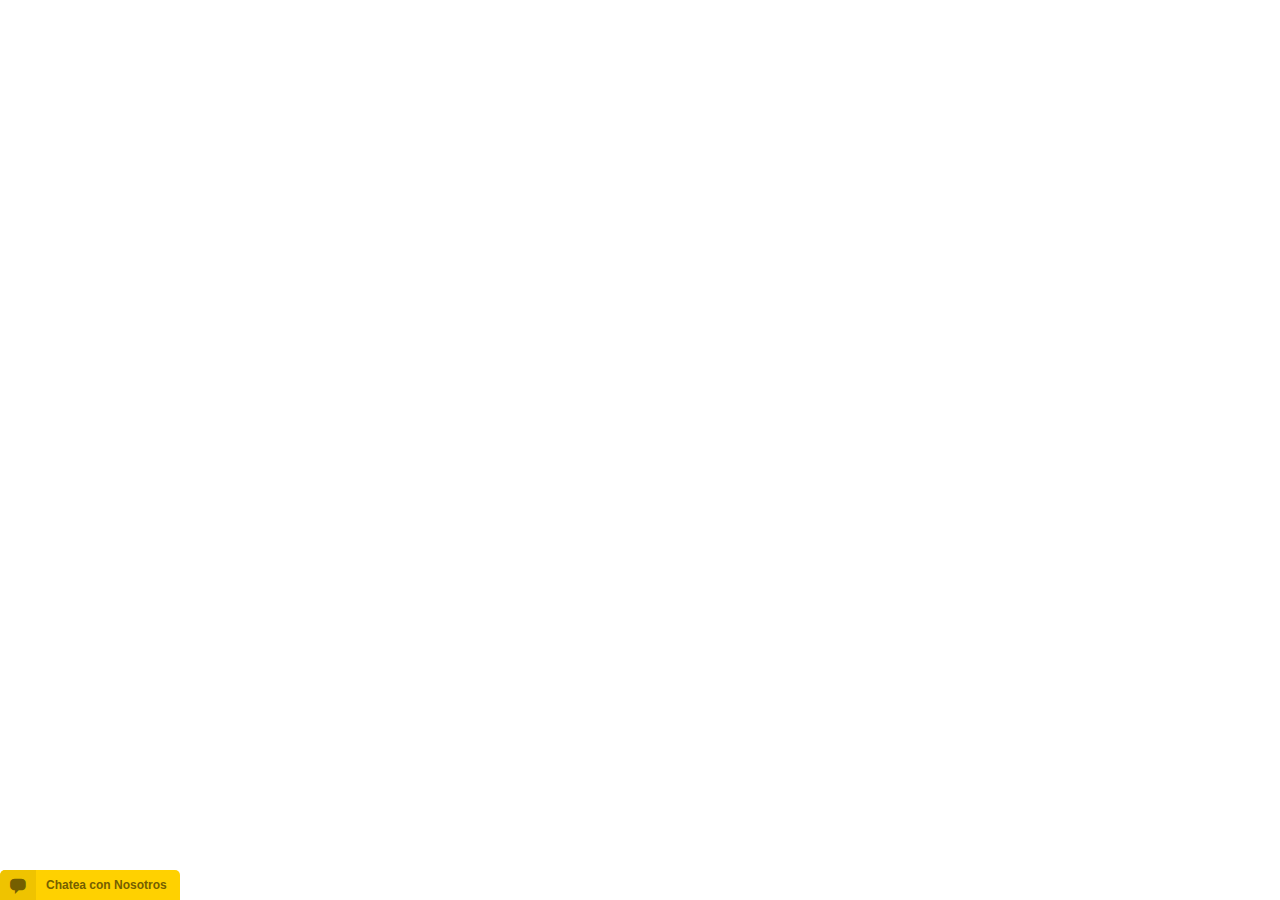
<file: inicio_files/saved_resource.html>
<!DOCTYPE html>
<!-- saved from url=(0028)https://www.e-pagofacil.com/ -->
<html lang="es" dir="ltr" style="overflow-y: hidden;"><head><meta http-equiv="Content-Type" content="text/html; charset=UTF-8"><style>html,body{height:100%;width:100%;} *{border:0;padding:0;margin:0;box-sizing:border-box;-moz-box-sizing:border-box;-webkit-box-sizing:border-box}</style><style type="text/css" __jx__stylesheet_id="jcss_">


.meshim_widget_Widget {font-family:Verdana, Geneva, sans-serif;;font-family:Lato, regular, Verdana, Geneva, sans-serif;;font-size:12px;;}
.meshim_widget_Widget textarea {font-family:Verdana, Geneva, sans-serif;;font-family:Lato, regular, Verdana, Geneva, sans-serif;;font-size:12px;;}
.meshim_widget_Widget input {font-family:Verdana, Geneva, sans-serif;;font-family:Lato, regular, Verdana, Geneva, sans-serif;;font-size:12px;;}
.meshim_widget_Widget button {font-family:Verdana, Geneva, sans-serif;;font-family:Lato, regular, Verdana, Geneva, sans-serif;;font-size:12px;;}
.meshim_widget_Widget :lang(ja) * {font-weight:normal!important;font-style:normal!important;}
.meshim_widget_Widget :lang(ja) ::-webkit-input-placeholder {font-style:normal!important;}
.meshim_widget_Widget :lang(ja) :-moz-placeholder {font-style:normal!important;}
.meshim_widget_Widget :lang(ja) ::-moz-placeholder {font-style:normal!important;}
.meshim_widget_Widget :lang(ja) :-ms-input-placeholder {font-style:normal!important;}
.meshim_widget_Widget :lang(ja) .placeholder {font-style:normal!important;}
.meshim_widget_Widget :lang(ko) * {font-weight:normal!important;font-style:normal!important;}
.meshim_widget_Widget :lang(ko) ::-webkit-input-placeholder {font-style:normal!important;}
.meshim_widget_Widget :lang(ko) :-moz-placeholder {font-style:normal!important;}
.meshim_widget_Widget :lang(ko) ::-moz-placeholder {font-style:normal!important;}
.meshim_widget_Widget :lang(ko) :-ms-input-placeholder {font-style:normal!important;}
.meshim_widget_Widget :lang(ko) .placeholder {font-style:normal!important;}
.meshim_widget_Widget :lang(zh_CN) * {font-weight:normal!important;font-style:normal!important;}
.meshim_widget_Widget :lang(zh_CN) ::-webkit-input-placeholder {font-style:normal!important;}
.meshim_widget_Widget :lang(zh_CN) :-moz-placeholder {font-style:normal!important;}
.meshim_widget_Widget :lang(zh_CN) ::-moz-placeholder {font-style:normal!important;}
.meshim_widget_Widget :lang(zh_CN) :-ms-input-placeholder {font-style:normal!important;}
.meshim_widget_Widget :lang(zh_CN) .placeholder {font-style:normal!important;}
.meshim_widget_Widget :lang(zh_TW) * {font-weight:normal!important;font-style:normal!important;}
.meshim_widget_Widget :lang(zh_TW) ::-webkit-input-placeholder {font-style:normal!important;}
.meshim_widget_Widget :lang(zh_TW) :-moz-placeholder {font-style:normal!important;}
.meshim_widget_Widget :lang(zh_TW) ::-moz-placeholder {font-style:normal!important;}
.meshim_widget_Widget :lang(zh_TW) :-ms-input-placeholder {font-style:normal!important;}
.meshim_widget_Widget :lang(zh_TW) .placeholder {font-style:normal!important;}
.meshim_widget_Widget.popout {position:absolute;top:0; left:0;width:100%; height:100%;}
.meshim_widget_Widget * {-webkit-tap-highlight-color:transparent;}
.meshim_widget_Widget input:focus {outline:none;}
.meshim_widget_Widget select:focus {outline:none;}
.meshim_widget_Widget textarea:focus {outline:none;}
.meshim_widget_Widget button:focus {outline:none;}
.meshim_widget_Widget img {-ms-interpolation-mode:bicubic;}
.meshim_widget_Widget input:-moz-placeholder {opacity:1;}
.meshim_widget_Widget input::-moz-placeholder {opacity:1;}
.meshim_widget_Widget textarea:-moz-placeholder {opacity:1;}
.meshim_widget_Widget textarea::-moz-placeholder {opacity:1;}
.meshim_widget_Widget input::-moz-focus-inner {padding:0;border:0;}
.meshim_widget_Widget button::-moz-focus-inner {padding:0;border:0;}
.meshim_widget_Widget table {font-size:100%;color:inherit;border-collapse:collapse;border-spacing:0;}




.meshim_widget_components_ChatWindow {position:relative;color:#666;;}
.meshim_widget_components_ChatWindow.popout {padding:0;margin:0 auto;width:100%; height:100%;max-width:650px;background:#FFF;;}
.meshim_widget_components_ChatWindow.mobile {max-width:none;width:100%;height:auto;min-height:100%;}
.meshim_widget_components_ChatWindow.tablet {max-width:mobileMaxWidthL;;}









.meshim_widget_widgets_ViewStack {width:100%; height:100%;}




.meshim_widget_components_chatWindow_MenuStack {width:100%; height:100%;}
.meshim_widget_components_chatWindow_MenuStack {overflow:visible;}
.meshim_widget_components_chatWindow_MenuStack.popout {position:absolute;}




.meshim_widget_components_chatWindow_MainStack {width:100%; height:100%;}
.meshim_widget_components_chatWindow_MainStack {overflow:hidden;box-shadow:0px 0px 3px 2px rgba(0,0,0,0.1);;}
.meshim_widget_components_chatWindow_MainStack.ms_br {border-top-left-radius:5px;; border-top-right-radius:5px;;}
.meshim_widget_components_chatWindow_MainStack.ms_bm {border-top-left-radius:5px;; border-top-right-radius:5px;;}
.meshim_widget_components_chatWindow_MainStack.ms_bl {border-top-left-radius:5px;; border-top-right-radius:5px;;}
.meshim_widget_components_chatWindow_MainStack.ms_tr {border-bottom-left-radius:5px;; border-bottom-right-radius:5px;;}
.meshim_widget_components_chatWindow_MainStack.ms_tm {border-bottom-left-radius:5px;; border-bottom-right-radius:5px;;}
.meshim_widget_components_chatWindow_MainStack.ms_tl {border-bottom-left-radius:5px;; border-bottom-right-radius:5px;;}
.meshim_widget_components_chatWindow_MainStack.popout {margin:0 auto;max-width:650px;min-width:240px;min-height:335px;height:100%;border-radius:0;}
.meshim_widget_components_chatWindow_MainStack.mobile {min-width:0; min-height:0;max-width:none;}



.meshim_widget_widgets_Branding {display:inline-block;color:#999;;}



.meshim_widget_widgets_branding_Link {color:inherit;text-decoration:inherit;}



.meshim_widget_widgets_IconFont {font-family:zopim, "Segoe UI Symbol", "Arial Unicode MS", "Lucida Sans Unicode", sans-serif;speak:none;font-style:normal;font-weight:normal;line-height:1;-webkit-font-smoothing:antialiased;}
.meshim_widget_widgets_IconFont:focus {outline:none;}



.meshim_widget_widgets_branding_ZopimGolion {color:inherit;text-decoration:inherit;}
.meshim_widget_widgets_branding_ZopimGolion {font-size:10px;}
.meshim_widget_widgets_branding_ZopimGolion.mobile {font-size:11px;}
.meshim_widget_widgets_branding_ZopimGolion .logo {line-height:inherit;padding-top:2px;padding-right:1px;}



.meshim_widget_widgets_ChatWindowPanel {position:relative;margin:chatWindowPanelMargin;;}
.meshim_widget_widgets_ChatWindowPanel .container {position:relative;background:#FFF;;border-width:0 1px;;border-style:solid;;border-color:#DDD;;}
.meshim_widget_widgets_ChatWindowPanel .mobile_options_menu_icon {position:absolute;z-index:102;}
.meshim_widget_widgets_ChatWindowPanel .chat_window_panel_branding.hidden {display:none!important;}
.meshim_widget_widgets_ChatWindowPanel .chat_window_panel_branding {display:block;padding:5px;margin:10px 0;text-align:center;}
.meshim_widget_widgets_ChatWindowPanel .container_and_brand_wrapper {width:100%; height:100%;}
.meshim_widget_widgets_ChatWindowPanel.full_frame_layout .container {width:100%; height:100%;overfow:hidden;}
.meshim_widget_widgets_ChatWindowPanel.full_frame_layout {overflow:hidden;width:100%; height:100%;}
.meshim_widget_widgets_ChatWindowPanel.free_flow_layout .container {width:auto; height:auto;}
.meshim_widget_widgets_ChatWindowPanel.free_flow_layout {overflow:auto;width:auto; height:auto;}
.meshim_widget_widgets_ChatWindowPanel.free_flow_with_fixed_titlebar_layout .container_and_brand_wrapper {overflow:auto;-webkit-overflow-scrolling:touch;}
.meshim_widget_widgets_ChatWindowPanel.free_flow_with_fixed_titlebar_layout .container {width:auto; height:auto;}
.meshim_widget_widgets_ChatWindowPanel.free_flow_with_fixed_titlebar_layout {overflow:hidden;width:100%; height:100%;}
.meshim_widget_widgets_ChatWindowPanel.has_title_bar {padding-top:24px;;}
.meshim_widget_widgets_ChatWindowPanel.has_action_bar_at_bottom {padding-bottom:24px;;}
.meshim_widget_widgets_ChatWindowPanel.cwp_small {width:240px;;height:335px;;}
.meshim_widget_widgets_ChatWindowPanel.cwp_medium {width:290px;;height:400px;;}
.meshim_widget_widgets_ChatWindowPanel.cwp_large {width:350px;;height:450px;;}
.meshim_widget_widgets_ChatWindowPanel.cwp_full {width:100%; height:100%;}
.meshim_widget_widgets_ChatWindowPanel.cwp_mini {width:240px;;height:200px;;}
.meshim_widget_widgets_ChatWindowPanel.ltr .mobile_options_menu_icon {top:0; left:0;}
.meshim_widget_widgets_ChatWindowPanel.rtl .mobile_options_menu_icon {top:0; right:0;}



.meshim_widget_widgets_BorderOverlay {position:absolute;top:0; left:0;width:100%; height:100%;border-radius:inherit;}



.meshim_widget_widgets_titleBar_MinimizeButton {width:22px;height:22px;position:relative;overflow:hidden;}
.meshim_widget_widgets_titleBar_MinimizeButton .bar {width:10px;height:2px;margin:auto;background-color:#89710c;;background-color:titleBarIconsColor;;}
.meshim_widget_widgets_titleBar_MinimizeButton .table {width:100%;height:100%;table-layout:fixed;border-spacing:0;border-collapse:collapse;}
.meshim_widget_widgets_titleBar_MinimizeButton .td {vertical-align:middle;}
.meshim_widget_widgets_titleBar_MinimizeButton .overlay {position:absolute;top:0; left:0;width:100%; height:100%;background-color:transparent;}



.meshim_widget_widgets_TitleBar.title_bar_popout {cursor:default;}
.meshim_widget_widgets_TitleBar {position:absolute;top:0; left:0;width:100%;overflow:hidden;z-index:10;height:24px;;color:#89710c;;background:#ffd100;;}
.meshim_widget_widgets_TitleBar .border_overlay {border-width:0;;border-style:solid;;border-color:#DDD;;}
.meshim_widget_widgets_TitleBar .title .title_text {cursor:inherit;}
.meshim_widget_widgets_TitleBar .title .status_text {cursor:inherit;}
.meshim_widget_widgets_TitleBar .title .title_text {display:inline;display:titleBarTitleDisplay;;}
.meshim_widget_widgets_TitleBar .title .status_text {display:none;display:titleBarStatusDisplay;;}
.meshim_widget_widgets_TitleBar .title {white-space:nowrap;overflow:hidden;text-overflow:ellipsis;cursor:inherit;text-align:center;;font-size:11px;;line-height:24px;;font-weight:bold;;}
.meshim_widget_widgets_TitleBar.ltr .title {padding-left:60px;;padding-right:60px;;}
.meshim_widget_widgets_TitleBar.rtl .title {padding-left:60px;;padding-right:60px;;}
.meshim_widget_widgets_TitleBar .icons .icon_font:hover {titleBarItemHover;}
.meshim_widget_widgets_TitleBar .icons .icon_font {display:inline-block;text-align:center;padding-right:6px; padding-left:6px;line-height:24px;;}
.meshim_widget_widgets_TitleBar .icons .button_container {display:inline-block;vertical-align:middle;cursor:pointer;padding-top:2px;}
.meshim_widget_widgets_TitleBar .icons {position:absolute;cursor:default;color:titleBarIconsColor;;font-size:10px;;}
.meshim_widget_widgets_TitleBar.ltr .icons .button_container.last_child {padding-right:3px;}
.meshim_widget_widgets_TitleBar.ltr .icons {top:0; right:0;}
.meshim_widget_widgets_TitleBar.rtl .icons .button_container.last_child {padding-left:3px;}
.meshim_widget_widgets_TitleBar.rtl .icons {top:0; left:0;}
.meshim_widget_widgets_TitleBar.br {border-top-left-radius:5px;; border-top-right-radius:5px;;}
.meshim_widget_widgets_TitleBar.bm {border-top-left-radius:5px;; border-top-right-radius:5px;;}
.meshim_widget_widgets_TitleBar.bl {border-top-left-radius:5px;; border-top-right-radius:5px;;}
.meshim_widget_widgets_TitleBar.mobile .title {font-size:16px;;}
.meshim_widget_widgets_TitleBar.mobile.ltr .icons .button_container.last_child {padding:0;}
.meshim_widget_widgets_TitleBar.mobile.ltr .icons .button_container {padding:0;}
.meshim_widget_widgets_TitleBar.mobile.rtl .icons .button_container.last_child {padding:0;}
.meshim_widget_widgets_TitleBar.mobile.rtl .icons .button_container {padding:0;}
.meshim_widget_widgets_TitleBar.mobile {z-index:101;border-radius:0;}



.meshim_widget_widgets_ActionBar {position:absolute;bottom:0; left:0;overflow:hidden;z-index:10;width:100%;;height:24px;;color:#999;;background:#FFF;;padding-left:10px;; padding-right:10px;;}
.meshim_widget_widgets_ActionBar .border_overlay {border-width:0 1px 1px 1px;;border-style:solid;;border-color:#DDD;;}
.meshim_widget_widgets_ActionBar .actions {float:left;}
.meshim_widget_widgets_ActionBar .branding .icon_font {*color:#999;;*line-height:24px;;*text-decoration:none;}
.meshim_widget_widgets_ActionBar .branding:hover {color:#666;;}
.meshim_widget_widgets_ActionBar .branding {position:relative;float:right;color:#999;;line-height:24px;;}
.meshim_widget_widgets_ActionBar.rtl .actions {float:right;}
.meshim_widget_widgets_ActionBar.rtl .branding {float:left;}



.meshim_widget_widgets_Toast {color:#666;;background:rgba(255, 255, 255, 0.95);;padding:10px;;border-width:1px;;border-style:solid;;border-color:#DDD;;border-radius:5px;;box-shadow:0px 0px 3px 2px rgba(0,0,0,0.1);;}



.meshim_widget_widgets_toast_disconnected_Image .dot {margin-right:3px;}



.meshim_widget_widgets_toast_disconnected_image_Dot.dark {opacity:1;}
.meshim_widget_widgets_toast_disconnected_image_Dot {position:relative;display:inline-block;width:6px; height:6px;background:#666;;border-radius:50%;opacity:0.5;transition:all 0.3s;}



.meshim_widget_widgets_toast_Disconnected {color:#666;;background:rgba(255, 255, 255, 0.95);;padding:10px;;border-width:1px;;border-style:solid;;border-color:#DDD;;border-radius:5px;;box-shadow:0px 0px 3px 2px rgba(0,0,0,0.1);;}
.meshim_widget_widgets_toast_Disconnected.toast_disconnected {cursor:pointer;}
.meshim_widget_widgets_toast_Disconnected {text-align:center;}
.meshim_widget_widgets_toast_Disconnected .reconnecting_toast_text {display:block;margin-left:34px;font-weight:bold;text-align:left;}
.meshim_widget_widgets_toast_Disconnected .reconnecting_toast_image {float:left;margin-top:-2px;}



.meshim_widget_widgets_ChatWindowDisconnectedToast .toast {display:inline-block;max-width:80%;}
.meshim_widget_widgets_ChatWindowDisconnectedToast {position:absolute;z-index:1000;top:40px;left:0;width:100%;height:0;text-align:center;}
.meshim_widget_widgets_ChatWindowDisconnectedToast.mobile {position:fixed;top:60px;}



.meshim_widget_components_chatWindow_PreChatOfflineForm {position:relative;margin:chatWindowPanelMargin;;}
.meshim_widget_components_chatWindow_PreChatOfflineForm .container {position:relative;background:#FFF;;border-width:0 1px;;border-style:solid;;border-color:#DDD;;}
.meshim_widget_components_chatWindow_PreChatOfflineForm .mobile_options_menu_icon {position:absolute;z-index:102;}
.meshim_widget_components_chatWindow_PreChatOfflineForm .chat_window_panel_branding.hidden {display:none!important;}
.meshim_widget_components_chatWindow_PreChatOfflineForm .chat_window_panel_branding {display:block;padding:5px;margin:10px 0;text-align:center;}
.meshim_widget_components_chatWindow_PreChatOfflineForm .container_and_brand_wrapper {width:100%; height:100%;}
.meshim_widget_components_chatWindow_PreChatOfflineForm.full_frame_layout .container {width:100%; height:100%;overfow:hidden;}
.meshim_widget_components_chatWindow_PreChatOfflineForm.full_frame_layout {overflow:hidden;width:100%; height:100%;}
.meshim_widget_components_chatWindow_PreChatOfflineForm.free_flow_layout .container {width:auto; height:auto;}
.meshim_widget_components_chatWindow_PreChatOfflineForm.free_flow_layout {overflow:auto;width:auto; height:auto;}
.meshim_widget_components_chatWindow_PreChatOfflineForm.free_flow_with_fixed_titlebar_layout .container_and_brand_wrapper {overflow:auto;-webkit-overflow-scrolling:touch;}
.meshim_widget_components_chatWindow_PreChatOfflineForm.free_flow_with_fixed_titlebar_layout .container {width:auto; height:auto;}
.meshim_widget_components_chatWindow_PreChatOfflineForm.free_flow_with_fixed_titlebar_layout {overflow:hidden;width:100%; height:100%;}
.meshim_widget_components_chatWindow_PreChatOfflineForm.has_title_bar {padding-top:24px;;}
.meshim_widget_components_chatWindow_PreChatOfflineForm.has_action_bar_at_bottom {padding-bottom:24px;;}
.meshim_widget_components_chatWindow_PreChatOfflineForm.cwp_small {width:240px;;height:335px;;}
.meshim_widget_components_chatWindow_PreChatOfflineForm.cwp_medium {width:290px;;height:400px;;}
.meshim_widget_components_chatWindow_PreChatOfflineForm.cwp_large {width:350px;;height:450px;;}
.meshim_widget_components_chatWindow_PreChatOfflineForm.cwp_full {width:100%; height:100%;}
.meshim_widget_components_chatWindow_PreChatOfflineForm.cwp_mini {width:240px;;height:200px;;}
.meshim_widget_components_chatWindow_PreChatOfflineForm.ltr .mobile_options_menu_icon {top:0; left:0;}
.meshim_widget_components_chatWindow_PreChatOfflineForm.rtl .mobile_options_menu_icon {top:0; right:0;}
.meshim_widget_components_chatWindow_PreChatOfflineForm .disconnected_toast.hide {display:none;}



.meshim_widget_widgets_AbsolutePaddingContainer {position:relative;*overflow:visible;width:100%;height:100%;}



.meshim_widget_widgets_ChatWindowContent {position:relative;*overflow:visible;width:100%;height:100%;}
.meshim_widget_widgets_ChatWindowContent.mobile {margin:0 auto;height:auto;border:none;max-width:mobileMaxWidthS;;}
.meshim_widget_widgets_ChatWindowContent.tablet {max-width:mobileMaxWidth;;}








.meshim_widget_widgets_ScrollableFrame {position:relative;width:100%; height:100%;}
.meshim_widget_widgets_ScrollableFrame .scrollable_inner {position:relative;width:100%; height:100%;}
.meshim_widget_widgets_ScrollableFrame .scrollable_inner {overflow-x:hidden;overflow-y:auto;padding-bottom:0!important;}
.meshim_widget_widgets_ScrollableFrame .scrollable_fixed_top {position:absolute;left:0; right:0;pointer-events:none;}
.meshim_widget_widgets_ScrollableFrame .scrollable_fixed_bottom {position:absolute;left:0; right:0;pointer-events:none;}
.meshim_widget_widgets_ScrollableFrame .scrollable_fixed_top {top:0;height:5px;;background:#000;background:-o-linear-gradient(top,rgba(0,0,0,0.05),rgba(0,0,0,0));background:-moz-linear-gradient(top,rgba(0,0,0,0.05),rgba(0,0,0,0));background:-ms-linear-gradient(top,rgba(0,0,0,0.05),rgba(0,0,0,0));background:linear-gradient(top,rgba(0,0,0,0.05),rgba(0,0,0,0));background:-webkit-gradient(linear,center top,center bottom,from(rgba(0,0,0,0.05)),to(rgba(0,0,0,0)));filter:progid:DXImageTransform.Microsoft.gradient(startColorstr=#0d000000, endColorstr=#00000000);-ms-filter:progid:DXImageTransform.Microsoft.gradient(startColorstr=#0d000000, endColorstr=#00000000);;background-color:transparent;;}
.meshim_widget_widgets_ScrollableFrame .scrollable_fixed_bottom {bottom:0;height:5px;;background:#000;background:-o-linear-gradient(top,rgba(0,0,0,0),rgba(0,0,0,0.05));background:-moz-linear-gradient(top,rgba(0,0,0,0),rgba(0,0,0,0.05));background:-ms-linear-gradient(top,rgba(0,0,0,0),rgba(0,0,0,0.05));background:linear-gradient(top,rgba(0,0,0,0),rgba(0,0,0,0.05));background:-webkit-gradient(linear,center top,center bottom,from(rgba(0,0,0,0)),to(rgba(0,0,0,0.05)));filter:progid:DXImageTransform.Microsoft.gradient(startColorstr=#00000000, endColorstr=#0d000000);-ms-filter:progid:DXImageTransform.Microsoft.gradient(startColorstr=#00000000, endColorstr=#0d000000);;background-color:transparent;;}
.meshim_widget_widgets_ScrollableFrame.scroll_top .scrollable_fixed_top {display:none;}
.meshim_widget_widgets_ScrollableFrame.scroll_bottom .scrollable_fixed_bottom {display:none;}
.meshim_widget_widgets_ScrollableFrame.sf_small .scrollable_inner {padding:10px;;}
.meshim_widget_widgets_ScrollableFrame.sf_small {padding:scrollableFramePaddingSmall;;}
.meshim_widget_widgets_ScrollableFrame.sf_medium .scrollable_inner {padding:20px;;}
.meshim_widget_widgets_ScrollableFrame.sf_medium {padding:scrollableFramePaddingMedium;;}
.meshim_widget_widgets_ScrollableFrame.sf_large .scrollable_inner {padding:20px;;}
.meshim_widget_widgets_ScrollableFrame.sf_large {padding:scrollableFramePaddingLarge;;}
@media only screen and (max-width: 300px) { .meshim_widget_widgets_ScrollableFrame.popout   .scrollable_inner {padding:10px;;} }
@media only screen and (max-width: 300px) { .meshim_widget_widgets_ScrollableFrame.popout   {padding:scrollableFramePaddingSmall;;} }
@media only screen and (min-width: 300px) and (max-width: 500px) { .meshim_widget_widgets_ScrollableFrame.popout   .scrollable_inner {padding:20px;;} }
@media only screen and (min-width: 300px) and (max-width: 500px) { .meshim_widget_widgets_ScrollableFrame.popout   {padding:scrollableFramePaddingMedium;;} }
@media only screen and (min-width: 500px) { .meshim_widget_widgets_ScrollableFrame.popout   .scrollable_inner {padding:20px;;} }
@media only screen and (min-width: 500px) { .meshim_widget_widgets_ScrollableFrame.popout   {padding:scrollableFramePaddingLarge;;} }
.meshim_widget_widgets_ScrollableFrame.mobile .scrollable_inner {padding:10px;}
.meshim_widget_widgets_ScrollableFrame.mobile {border-bottom:none;}



.meshim_widget_components_chatWindow_preChatOfflineForm_PastHistoryNotice.desktop.medium {margin-bottom:5px;top:-10px;}
.meshim_widget_components_chatWindow_preChatOfflineForm_PastHistoryNotice.desktop.large {margin-bottom:5px;top:-10px;}
.meshim_widget_components_chatWindow_preChatOfflineForm_PastHistoryNotice:hover {color:#666;;}
.meshim_widget_components_chatWindow_preChatOfflineForm_PastHistoryNotice {position:relative;text-align:center;padding-bottom:10px;border-bottom:1px solid #DDD;cursor:pointer;color:#999;;margin-bottom:15px;}
.meshim_widget_components_chatWindow_preChatOfflineForm_PastHistoryNotice .clock {position:relative;display:inline;top:4px;font-size:16px;padding-right:8px;}
.meshim_widget_components_chatWindow_preChatOfflineForm_PastHistoryNotice.rtl .clock {padding-right:0;padding-left:8px;}
.meshim_widget_components_chatWindow_preChatOfflineForm_PastHistoryNotice .history_link {color:#666;;text-decoration:underline;}



.meshim_widget_widgets_form_OfflineDeflection.mobile .channel_icon {font-size:38px;padding-right:10px;}
.meshim_widget_widgets_form_OfflineDeflection .label {display:block;margin-bottom:5px;font-weight:bold;}
.meshim_widget_widgets_form_OfflineDeflection .channel_icon {display:inline-block;font-size:25px;padding-right:5px;margin-top:4px;cursor:pointer;text-decoration:none;outline:none;}
.meshim_widget_widgets_form_OfflineDeflection .channel_messenger {color:#0084FF;}
.meshim_widget_widgets_form_OfflineDeflection .channel_twitter {color:#1DA1F2;}
.meshim_widget_widgets_form_OfflineDeflection {padding-bottom:15px;}




.meshim_widget_widgets_FakeInput {display:block;appearance:none;*overflow:visible;width:100%;color:#666;;background:#FFF;;padding:6px;;border-width:1px;;border-style:solid;;border-color:#DDD;;border-radius:5px;;box-shadow:inputShadow;;}
.meshim_widget_widgets_FakeInput:focus {color:inputFocusColor;;background:inputFocusBg;;border-color:#cfaa00;;box-shadow:inputFocusShadow;;outline:none;}
.meshim_widget_widgets_FakeInput.focus {color:inputFocusColor;;background:inputFocusBg;;border-color:#cfaa00;;box-shadow:inputFocusShadow;;outline:none;}
.meshim_widget_widgets_FakeInput::-webkit-input-placeholder {color:#AAA;;font-style:italic;;}
.meshim_widget_widgets_FakeInput:-moz-placeholder {color:#AAA;;font-style:italic;;}
.meshim_widget_widgets_FakeInput::-moz-placeholder {color:#AAA;;font-style:italic;;}
.meshim_widget_widgets_FakeInput:-ms-input-placeholder {color:#AAA;;font-style:italic;;}
.meshim_widget_widgets_FakeInput.placeholder {color:#AAA;;font-style:italic;;}
.meshim_widget_widgets_FakeInput.invalid {color:inputInvalidColor;;background:inputInvalidBg;;border-color:#CC0000;;box-shadow:inputInvalidShadow;;}
.meshim_widget_widgets_FakeInput.invalid.mobile {padding-right:30px;}
.meshim_widget_widgets_FakeInput.invalid.rtl.mobile {padding-right:6px;;padding-left:30px;}
.meshim_widget_widgets_FakeInput.unstyled {border:none;background:transparent;box-shadow:none;}
.meshim_widget_widgets_FakeInput.standalone {margin-top:10px;margin-bottom:5px;}




.meshim_widget_widgets_Gravatar .avatar {background:#FFF;}
.meshim_widget_widgets_Gravatar.hide_auth_type .auth_type {display:none!important;}
.meshim_widget_widgets_Gravatar {width:60px;height:60px;position:relative;overflow:hidden;border-width:0;;border-style:solid;;border-color:#DDD;;border-radius:3px;;box-shadow:avatarShadow;;}



.meshim_widget_widgets_Avatar .avatar {background:#FFF;}
.meshim_widget_widgets_Avatar.hide_auth_type .auth_type {display:none!important;}
.meshim_widget_widgets_Avatar {width:60px;height:60px;position:relative;overflow:hidden;border-width:0;;border-style:solid;;border-color:#DDD;;border-radius:3px;;box-shadow:avatarShadow;;}






.meshim_widget_widgets_iconFont_Button .icon_font {display:inline;line-height:inherit;vertical-align:middle;font-size:14px;;}
.meshim_widget_widgets_iconFont_Button {background:transparent;border:none;color:inherit;}
.meshim_widget_widgets_iconFont_Button.mobile .icon_font {position:relative;font-size:18px;;}



.meshim_widget_widgets_ErrorMessage {margin-top:5px;;margin-bottom:10px;;color:#CC0000;;font-weight:bold;;font-style:italic;;}




.meshim_widget_widgets_TextField {display:block;appearance:none;*overflow:visible;width:100%;color:#666;;background:#FFF;;padding:6px;;border-width:1px;;border-style:solid;;border-color:#DDD;;border-radius:5px;;box-shadow:inputShadow;;}
.meshim_widget_widgets_TextField:focus {color:inputFocusColor;;background:inputFocusBg;;border-color:#cfaa00;;box-shadow:inputFocusShadow;;outline:none;}
.meshim_widget_widgets_TextField.focus {color:inputFocusColor;;background:inputFocusBg;;border-color:#cfaa00;;box-shadow:inputFocusShadow;;outline:none;}
.meshim_widget_widgets_TextField::-webkit-input-placeholder {color:#AAA;;font-style:italic;;}
.meshim_widget_widgets_TextField:-moz-placeholder {color:#AAA;;font-style:italic;;}
.meshim_widget_widgets_TextField::-moz-placeholder {color:#AAA;;font-style:italic;;}
.meshim_widget_widgets_TextField:-ms-input-placeholder {color:#AAA;;font-style:italic;;}
.meshim_widget_widgets_TextField.placeholder {color:#AAA;;font-style:italic;;}
.meshim_widget_widgets_TextField.invalid {color:inputInvalidColor;;background:inputInvalidBg;;border-color:#CC0000;;box-shadow:inputInvalidShadow;;}
.meshim_widget_widgets_TextField.invalid.mobile {padding-right:30px;}
.meshim_widget_widgets_TextField.invalid.rtl.mobile {padding-right:6px;;padding-left:30px;}
.meshim_widget_widgets_TextField.unstyled {border:none;background:transparent;box-shadow:none;}
.meshim_widget_widgets_TextField.standalone {margin-top:10px;margin-bottom:5px;}





.meshim_widget_widgets_EmailField {display:block;appearance:none;*overflow:visible;width:100%;color:#666;;background:#FFF;;padding:6px;;border-width:1px;;border-style:solid;;border-color:#DDD;;border-radius:5px;;box-shadow:inputShadow;;}
.meshim_widget_widgets_EmailField:focus {color:inputFocusColor;;background:inputFocusBg;;border-color:#cfaa00;;box-shadow:inputFocusShadow;;outline:none;}
.meshim_widget_widgets_EmailField.focus {color:inputFocusColor;;background:inputFocusBg;;border-color:#cfaa00;;box-shadow:inputFocusShadow;;outline:none;}
.meshim_widget_widgets_EmailField::-webkit-input-placeholder {color:#AAA;;font-style:italic;;}
.meshim_widget_widgets_EmailField:-moz-placeholder {color:#AAA;;font-style:italic;;}
.meshim_widget_widgets_EmailField::-moz-placeholder {color:#AAA;;font-style:italic;;}
.meshim_widget_widgets_EmailField:-ms-input-placeholder {color:#AAA;;font-style:italic;;}
.meshim_widget_widgets_EmailField.placeholder {color:#AAA;;font-style:italic;;}
.meshim_widget_widgets_EmailField.invalid {color:inputInvalidColor;;background:inputInvalidBg;;border-color:#CC0000;;box-shadow:inputInvalidShadow;;}
.meshim_widget_widgets_EmailField.invalid.mobile {padding-right:30px;}
.meshim_widget_widgets_EmailField.invalid.rtl.mobile {padding-right:6px;;padding-left:30px;}
.meshim_widget_widgets_EmailField.unstyled {border:none;background:transparent;box-shadow:none;}
.meshim_widget_widgets_EmailField.standalone {margin-top:10px;margin-bottom:5px;}





.meshim_widget_widgets_PhoneField {display:block;appearance:none;*overflow:visible;width:100%;color:#666;;background:#FFF;;padding:6px;;border-width:1px;;border-style:solid;;border-color:#DDD;;border-radius:5px;;box-shadow:inputShadow;;}
.meshim_widget_widgets_PhoneField:focus {color:inputFocusColor;;background:inputFocusBg;;border-color:#cfaa00;;box-shadow:inputFocusShadow;;outline:none;}
.meshim_widget_widgets_PhoneField.focus {color:inputFocusColor;;background:inputFocusBg;;border-color:#cfaa00;;box-shadow:inputFocusShadow;;outline:none;}
.meshim_widget_widgets_PhoneField::-webkit-input-placeholder {color:#AAA;;font-style:italic;;}
.meshim_widget_widgets_PhoneField:-moz-placeholder {color:#AAA;;font-style:italic;;}
.meshim_widget_widgets_PhoneField::-moz-placeholder {color:#AAA;;font-style:italic;;}
.meshim_widget_widgets_PhoneField:-ms-input-placeholder {color:#AAA;;font-style:italic;;}
.meshim_widget_widgets_PhoneField.placeholder {color:#AAA;;font-style:italic;;}
.meshim_widget_widgets_PhoneField.invalid {color:inputInvalidColor;;background:inputInvalidBg;;border-color:#CC0000;;box-shadow:inputInvalidShadow;;}
.meshim_widget_widgets_PhoneField.invalid.mobile {padding-right:30px;}
.meshim_widget_widgets_PhoneField.invalid.rtl.mobile {padding-right:6px;;padding-left:30px;}
.meshim_widget_widgets_PhoneField.unstyled {border:none;background:transparent;box-shadow:none;}
.meshim_widget_widgets_PhoneField.standalone {margin-top:10px;margin-bottom:5px;}




.meshim_widget_widgets_form_Profile .fake_input {position:relative;overflow:hidden;transform:translateZ(0);*zoom:1;}
.meshim_widget_widgets_form_Profile .avatar {float:left;width:32px; height:32px;margin-right:5px;profileFormLoggedIn;}
.meshim_widget_widgets_form_Profile.rtl .avatar {float:right;margin-right:0;margin-left:5px;}
.meshim_widget_widgets_form_Profile .internal_placeholder {float:left;vertical-align:top;cursor:pointer;}
.meshim_widget_widgets_form_Profile.rtl .internal_placeholder {float:right;}
.meshim_widget_widgets_form_Profile .profile_divider {vertical-align:top;margin-right:5px;}
.meshim_widget_widgets_form_Profile.rtl .profile_divider {margin-right:0;margin-left:5px;}
.meshim_widget_widgets_form_Profile .internal_placeholder {line-height:18px;*line-height:18px!important;}
.meshim_widget_widgets_form_Profile .profile_divider {line-height:18px;*line-height:18px!important;}
.meshim_widget_widgets_form_Profile .edit_external .edit_external_label {vertical-align:middle;}
.meshim_widget_widgets_form_Profile .edit_external .edit_external_types .profile_form_edit_external {display:inline-block;}
.meshim_widget_widgets_form_Profile .edit_external .edit_external_types {display:inline-block;vertical-align:middle;}
.meshim_widget_widgets_form_Profile .edit_external {margin-top:5px;color:#AAA;;margin-bottom:15px;}
.meshim_widget_widgets_form_Profile.rtl .edit_external .edit_external_types .profile_form_edit_external {margin-left:0;margin-right:5px;}
.meshim_widget_widgets_form_Profile .logged_in_name {font-weight:bold;}
.meshim_widget_widgets_form_Profile .logged_in_name.buttons_pad {padding-right:40px;}
.meshim_widget_widgets_form_Profile .logged_in_name {display:block;white-space:nowrap;overflow:hidden;text-overflow:ellipsis;}
.meshim_widget_widgets_form_Profile .logged_in_email {display:block;white-space:nowrap;overflow:hidden;text-overflow:ellipsis;}
.meshim_widget_widgets_form_Profile.rtl .logged_in_name {padding-right:0;}
.meshim_widget_widgets_form_Profile.rtl .logged_in_name.buttons_pad {padding-left:40px;}
.meshim_widget_widgets_form_Profile .logged_in_actions button:hover {color:#444;;}
.meshim_widget_widgets_form_Profile .logged_in_actions button:focus {color:#444;;}
.meshim_widget_widgets_form_Profile .logged_in_actions button {margin-left:5px;}
.meshim_widget_widgets_form_Profile .logged_in_actions .divider {font-size:10px;;line-height:1.5;margin:0 5px;cursor:default;opacity:0.5;}
.meshim_widget_widgets_form_Profile .logged_in_actions {position:absolute;top:0; right:0;color:#AAA;;margin-top:5px;margin-right:5px;}
.meshim_widget_widgets_form_Profile.rtl .logged_in_actions {right:auto;left:0;}
.meshim_widget_widgets_form_Profile .floater .floater_inner .floater_inner_seriously {display:table-cell;vertical-align:middle;}
.meshim_widget_widgets_form_Profile .floater .floater_inner {display:table;}
.meshim_widget_widgets_form_Profile .floater {display:block;overflow:hidden;*position:relative!important;}
.meshim_widget_widgets_form_Profile.internal_enabled .floater {float:right;*float:right!important;}
.meshim_widget_widgets_form_Profile.rtl.internal_enabled .floater {float:left;}
.meshim_widget_widgets_form_Profile.logged_in .floater .floater_inner {table-layout:fixed;width:100%;height:32px;}
.meshim_widget_widgets_form_Profile.internal_disabled .floater .floater_inner {table-layout:fixed;width:100%;height:32px;}
.meshim_widget_widgets_form_Profile.logged_in .fake_input {background:#EEE;;border-radius:5px;;border-width:0;;border-style:formSubmittedBorderStyle;;border-color:formSubmittedBorderColor;;}
.meshim_widget_widgets_form_Profile.logged_in .floater {float:none!important;}
.meshim_widget_widgets_form_Profile .profile_form_icon {cursor:pointer;display:inline-block;margin-left:8px;height:17px; font-size:17px;line-height:21px;*padding:0!important;*margin-left:8px!important;}
.meshim_widget_widgets_form_Profile.rtl .profile_form_icon {margin-left:0;margin-right:8px;}
.meshim_widget_widgets_form_Profile .field.last-child {margin-bottom:0;}
.meshim_widget_widgets_form_Profile .field.profile_field.zero_margin {margin-bottom:0;}
.meshim_widget_widgets_form_Profile .field.profile_field {*padding:0!important;}
.meshim_widget_widgets_form_Profile .field {margin-bottom:15px;}
.meshim_widget_widgets_form_Profile .label {display:block;margin-bottom:5px;font-weight:bold;}
.meshim_widget_widgets_form_Profile.mobile .avatar {width:36px; height:36px;}
.meshim_widget_widgets_form_Profile.mobile.available_types .fake_input .internal_placeholder {line-height:25px;}
.meshim_widget_widgets_form_Profile.mobile.available_types .fake_input .profile_divider {line-height:44px;margin-right:10px;}
.meshim_widget_widgets_form_Profile.mobile.available_types .floater {position:absolute;top:0;right:-2px;height:100%;}
.meshim_widget_widgets_form_Profile.mobile.available_types .profile_form_icon .icon_font {text-align:center;}
.meshim_widget_widgets_form_Profile.mobile.available_types .profile_form_icon.google {padding-left:8px; padding-right:8px;}
.meshim_widget_widgets_form_Profile.mobile.available_types .profile_form_icon {margin-left:0; margin-right:0;width:auto;height:46px;padding:13px 12px 10px;border-width:0 0 0 1px;border-radius:0;}
.meshim_widget_widgets_form_Profile.mobile.available_types.logged_in .floater {position:relative;top:0; right:0; left:0;}
.meshim_widget_widgets_form_Profile.mobile .logged_in_name {padding-right:80px;}
.meshim_widget_widgets_form_Profile.mobile .logged_in_email {padding-right:80px;}
.meshim_widget_widgets_form_Profile.mobile .logged_in_actions button {height:100%;padding:0 5px;}
.meshim_widget_widgets_form_Profile.mobile .logged_in_actions {margin:0px;height:100%;}
.meshim_widget_widgets_form_Profile.mobile .editing .name_container input.invalid ~ .error_icon {display:block;}
.meshim_widget_widgets_form_Profile.mobile .editing .name_container {position:relative;}
.meshim_widget_widgets_form_Profile.mobile .editing .email_container input.invalid ~ .error_icon {display:block;}
.meshim_widget_widgets_form_Profile.mobile .editing .email_container {position:relative;}
.meshim_widget_widgets_form_Profile.mobile .edit_external .edit_external_types {display:block;margin-top:10px;}
.meshim_widget_widgets_form_Profile.mobile .edit_external {margin-bottom:15px;}
.meshim_widget_widgets_form_Profile.rtl.mobile .floater {right:auto;left:-2px;}
.meshim_widget_widgets_form_Profile.rtl.mobile .profile_divider {margin-right:0;margin-left:10px;}
.meshim_widget_widgets_form_Profile.rtl.mobile .logged_in_name {padding-right:0;padding-left:80px;}
.meshim_widget_widgets_form_Profile.rtl.mobile .logged_in_email {padding-right:0;padding-left:80px;}
.meshim_widget_widgets_form_Profile.rtl.mobile.available_types .profile_form_icon {border-width:0 1px 0 0;}
.meshim_widget_widgets_form_Profile.disabled .field {margin-bottom:0;}
.meshim_widget_widgets_form_Profile.disabled .fake_input {border:none;background:transparent;}
.meshim_widget_widgets_form_Profile.disabled .field_phone {display:none;}



.meshim_widget_widgets_iconFont_Auth {font-family:zopim, "Segoe UI Symbol", "Arial Unicode MS", "Lucida Sans Unicode", sans-serif;speak:none;font-style:normal;font-weight:normal;line-height:1;-webkit-font-smoothing:antialiased;}
.meshim_widget_widgets_iconFont_Auth:focus {outline:none;}
.meshim_widget_widgets_iconFont_Auth.facebook {color:#3B5998;;}
.meshim_widget_widgets_iconFont_Auth.twitter {color:#00ACEE;;}
.meshim_widget_widgets_iconFont_Auth.hoverable:hover.facebook {color:#637BAD;;}
.meshim_widget_widgets_iconFont_Auth.hoverable:hover.twitter {color:#7EB2D4;;}
.meshim_widget_widgets_iconFont_Auth.hoverable:hover.google {opacity:0.8;}
.meshim_widget_widgets_iconFont_Auth.hoverable:focus.facebook {color:#637BAD;;}
.meshim_widget_widgets_iconFont_Auth.hoverable:focus.twitter {color:#7EB2D4;;}
.meshim_widget_widgets_iconFont_Auth.hoverable:focus.google {opacity:0.8;}
.meshim_widget_widgets_iconFont_Auth.hoverable:active.facebook {color:#637BAD;;}
.meshim_widget_widgets_iconFont_Auth.hoverable:active.twitter {color:#7EB2D4;;}
.meshim_widget_widgets_iconFont_Auth.hoverable:active.google {opacity:0.8;}



.meshim_widget_widgets_gravatar_GravatarImage {position:relative;}
.meshim_widget_widgets_gravatar_GravatarImage .img {width:100%; height:100%;}
.meshim_widget_widgets_gravatar_GravatarImage .auth_type.facebook {color:#3B5998;;}
.meshim_widget_widgets_gravatar_GravatarImage .auth_type.twitter {color:#00ACEE;;}
.meshim_widget_widgets_gravatar_GravatarImage .auth_type.google {font-size:9px;padding-top:3px;padding-right:1px;padding-left:1px;}
.meshim_widget_widgets_gravatar_GravatarImage .auth_type {position:absolute;bottom:0; left:0;background:#FFF;font-size:12px; width:12px; height:12px;line-height:16px;overflow:hidden;border-radius:2px;}



.meshim_widget_widgets_gravatar_GravatarOne .avatar {width:100%;height:100%;border:0px none;}
.meshim_widget_widgets_gravatar_GravatarOne {position:relative;width:100%;height:100%;}



.meshim_widget_widgets_iconFont_Google2019 *:not(.hide) {position:absolute;}
.meshim_widget_widgets_iconFont_Google2019 {position:relative;}
.meshim_widget_widgets_iconFont_Google2019 .blue {color:#4285f4;}
.meshim_widget_widgets_iconFont_Google2019 .green {color:#34A853;}
.meshim_widget_widgets_iconFont_Google2019 .yellow {color:#FBBC05;}
.meshim_widget_widgets_iconFont_Google2019 .red {color:#EA4335;}
.meshim_widget_widgets_iconFont_Google2019 .hide {visibility:hidden;}



.meshim_widget_widgets_Form {*zoom:1;}
.meshim_widget_widgets_Form .input_text {width:100%;}
.meshim_widget_widgets_Form .input_email {width:100%;}
.meshim_widget_widgets_Form textarea {width:100%;}
.meshim_widget_widgets_Form select {width:100%;}
.meshim_widget_widgets_Form .label {display:block;}
.meshim_widget_widgets_Form .error_message {display:block;}
.meshim_widget_widgets_Form .option_label {display:block;}
.meshim_widget_widgets_Form .input_checkbox {display:inline-block;float:left;clear:both;}
.meshim_widget_widgets_Form .input_input_radio {display:inline-block;float:left;clear:both;}
.meshim_widget_widgets_Form .input_input_checkbox {display:inline-block;float:left;clear:both;}
.meshim_widget_widgets_Form .field.field_radio .input input {width:16px; height:16px;}
.meshim_widget_widgets_Form .field.field_radio .input label {padding-left:20px;line-height:16px;}
.meshim_widget_widgets_Form .field.field_radio .input label.disabled {color:#ccc;inputDisabled;}
.meshim_widget_widgets_Form .field.field_department .input input {width:16px; height:16px;}
.meshim_widget_widgets_Form .field.field_department .input label {padding-left:20px;line-height:16px;}
.meshim_widget_widgets_Form .field.field_department .input label.disabled {color:#ccc;inputDisabled;}
.meshim_widget_widgets_Form .field.field_checkbox input {width:16px; height:16px;}
.meshim_widget_widgets_Form .field.field_checkbox label {padding-left:20px;line-height:15px;}
.meshim_widget_widgets_Form .field.field_checkbox_multiple .input input {width:16px; height:16px;}
.meshim_widget_widgets_Form .field.field_checkbox_multiple .input label {padding-left:20px;line-height:15px;}
.meshim_widget_widgets_Form .field {margin-bottom:15px;}
.meshim_widget_widgets_Form .label {margin-bottom:5px;font-weight:bold;}
.meshim_widget_widgets_Form textarea {min-height:70px; *height:70px;resize:vertical;}
.meshim_widget_widgets_Form .option_label:last-child {margin-bottom:0;}
.meshim_widget_widgets_Form .option_label {margin-bottom:5px;}
.meshim_widget_widgets_Form .error_message {padding-bottom:5px;}
.meshim_widget_widgets_Form.read_only .field_radio .input_input_radio {display:none;}
.meshim_widget_widgets_Form.read_only .field_radio .input_input_checkbox {display:none;}
.meshim_widget_widgets_Form.read_only .field_checkbox_multiple .input_input_radio {display:none;}
.meshim_widget_widgets_Form.read_only .field_checkbox_multiple .input_input_checkbox {display:none;}
.meshim_widget_widgets_Form.read_only textarea {overflow:hidden;}
.meshim_widget_widgets_Form.read_only .input_checkbox_multiple label:after {content:',';}
.meshim_widget_widgets_Form.read_only .input_checkbox_multiple label.last-checked:after {content:none;}
.meshim_widget_widgets_Form.read_only .input_checkbox_multiple label.last-checked {margin-right:0;}
.meshim_widget_widgets_Form.read_only .input_checkbox_multiple label {display:inline;margin-right:0.5em;}
.meshim_widget_widgets_Form.read_only .field {padding:6px;margin-bottom:0;}
.meshim_widget_widgets_Form.read_only .input_text {border:none;padding:0;resize:none;background:transparent;}
.meshim_widget_widgets_Form.read_only .input_email {border:none;padding:0;resize:none;background:transparent;}
.meshim_widget_widgets_Form.read_only textarea {border:none;padding:0;resize:none;background:transparent;}
.meshim_widget_widgets_Form.read_only .fake_input {border:none;padding:0;resize:none;background:transparent;}
.meshim_widget_widgets_Form.read_only select {padding:0;border:none;height:auto;background:transparent;}
.meshim_widget_widgets_Form.read_only .option_label {margin-bottom:0;padding-left:0!important;}
.meshim_widget_widgets_Form.read_only .label {display:none;}
.meshim_widget_widgets_Form.read_only button {position:relative;background:transparent;}



.meshim_widget_widgets_Bottom.bottom_padding_bottom {padding-bottom:10px;;height:50px;;}
.meshim_widget_widgets_Bottom.bottom_small {padding-left:10px; padding-right:10px;}
.meshim_widget_widgets_Bottom.bottom_medium {padding-left:20px; padding-right:20px;}
.meshim_widget_widgets_Bottom.bottom_large {padding-left:50px; padding-right:50px;}
.meshim_widget_widgets_Bottom {position:absolute;bottom:0; left:0;width:100%;text-align:center;*overflow:hidden;padding-top:10px;;padding-bottom:0;height:40px;;border-width:1px 0 0;;border-style:solid;;border-color:#EEE;;}
.meshim_widget_widgets_Bottom.note {height:auto;font-size:10px;;padding:10px;;border-width:0;;border-style:solid;;border-color:#DDD;;}
.meshim_widget_widgets_Bottom.padding_bottom {height:50px;;}
.meshim_widget_widgets_Bottom.mobile {position:relative;padding:10px;;height:auto;}





.meshim_widget_widgets_ConnAwareSubmit:hover {color:buttonHoverColor;;background:#ffd508;;border-color:buttonHoverBorderColor;;box-shadow:buttonHoverShadow;;}
.meshim_widget_widgets_ConnAwareSubmit:focus {color:buttonHoverColor;;background:#ffd508;;border-color:buttonHoverBorderColor;;box-shadow:buttonHoverShadow;;}
.meshim_widget_widgets_ConnAwareSubmit:active {color:buttonActiveColor;;background:buttonActiveBg;;border-color:buttonActiveBorderColor;;box-shadow:buttonActiveShadow;;}
.meshim_widget_widgets_ConnAwareSubmit {appearance:none;width:48%;overflow:hidden;text-overflow:ellipsis;white-space:nowrap;color:#755f00;;background:#ffd100;;padding-top:6px;; padding-bottom:6px;;padding-left:3px;; padding-right:3px;;border-width:1px;;border-style:solid;;border-color:#e0b600;;border-radius:3px;;box-shadow:0px 1px 2px rgba(0,0,0,0.1), inset 0px 1px 0px rgba(255,255,255,0.25);;font-weight:bold;;word-wrap:normal;*overflow:visible;cursor:pointer;}
.meshim_widget_widgets_ConnAwareSubmit.secondary:hover {color:buttonSecHoverColor;;background:#f6f33e;;border-color:buttonSecHoverBorderColor;;box-shadow:buttonSecHoverShadow;;}
.meshim_widget_widgets_ConnAwareSubmit.secondary:focus {color:buttonSecHoverColor;;background:#f6f33e;;border-color:buttonSecHoverBorderColor;;box-shadow:buttonSecHoverShadow;;}
.meshim_widget_widgets_ConnAwareSubmit.secondary:active {color:buttonSecActiveColor;;background:buttonSecActiveBg;;border-color:buttonSecActiveBorderColor;;box-shadow:buttonSecActiveShadow;;}
.meshim_widget_widgets_ConnAwareSubmit.secondary {color:#7f7d24;;background:#edeb33;;border-color:#cecf0f;;box-shadow:buttonSecShadow;;}
.meshim_widget_widgets_ConnAwareSubmit.disabled:hover {color:#755f00;;background:#ffd100;;border-color:#e0b600;;box-shadow:0px 1px 2px rgba(0,0,0,0.1), inset 0px 1px 0px rgba(255,255,255,0.25);;}
.meshim_widget_widgets_ConnAwareSubmit.disabled:focus {color:#755f00;;background:#ffd100;;border-color:#e0b600;;box-shadow:0px 1px 2px rgba(0,0,0,0.1), inset 0px 1px 0px rgba(255,255,255,0.25);;}
.meshim_widget_widgets_ConnAwareSubmit.disabled {opacity:0.5;cursor:default;}
.meshim_widget_widgets_ConnAwareSubmit.fit {width:auto;padding-left:6px;; padding-right:6px;;}
.meshim_widget_widgets_ConnAwareSubmit.wide {width:100%;}
.meshim_widget_widgets_ConnAwareSubmit.short {padding-top:3px;; padding-bottom:3px;;}
.meshim_widget_widgets_ConnAwareSubmit.short.mobile {padding-top:6px;; padding-bottom:6px;;}
.meshim_widget_widgets_ConnAwareSubmit.short.mobile.short_mobile {padding-top:3px;; padding-bottom:3px;;}







.meshim_widget_widgets_Submit:hover {color:buttonHoverColor;;background:#ffd508;;border-color:buttonHoverBorderColor;;box-shadow:buttonHoverShadow;;}
.meshim_widget_widgets_Submit:focus {color:buttonHoverColor;;background:#ffd508;;border-color:buttonHoverBorderColor;;box-shadow:buttonHoverShadow;;}
.meshim_widget_widgets_Submit:active {color:buttonActiveColor;;background:buttonActiveBg;;border-color:buttonActiveBorderColor;;box-shadow:buttonActiveShadow;;}
.meshim_widget_widgets_Submit {appearance:none;width:48%;overflow:hidden;text-overflow:ellipsis;white-space:nowrap;color:#755f00;;background:#ffd100;;padding-top:6px;; padding-bottom:6px;;padding-left:3px;; padding-right:3px;;border-width:1px;;border-style:solid;;border-color:#e0b600;;border-radius:3px;;box-shadow:0px 1px 2px rgba(0,0,0,0.1), inset 0px 1px 0px rgba(255,255,255,0.25);;font-weight:bold;;word-wrap:normal;*overflow:visible;cursor:pointer;}
.meshim_widget_widgets_Submit.secondary:hover {color:buttonSecHoverColor;;background:#f6f33e;;border-color:buttonSecHoverBorderColor;;box-shadow:buttonSecHoverShadow;;}
.meshim_widget_widgets_Submit.secondary:focus {color:buttonSecHoverColor;;background:#f6f33e;;border-color:buttonSecHoverBorderColor;;box-shadow:buttonSecHoverShadow;;}
.meshim_widget_widgets_Submit.secondary:active {color:buttonSecActiveColor;;background:buttonSecActiveBg;;border-color:buttonSecActiveBorderColor;;box-shadow:buttonSecActiveShadow;;}
.meshim_widget_widgets_Submit.secondary {color:#7f7d24;;background:#edeb33;;border-color:#cecf0f;;box-shadow:buttonSecShadow;;}
.meshim_widget_widgets_Submit.disabled:hover {color:#755f00;;background:#ffd100;;border-color:#e0b600;;box-shadow:0px 1px 2px rgba(0,0,0,0.1), inset 0px 1px 0px rgba(255,255,255,0.25);;}
.meshim_widget_widgets_Submit.disabled:focus {color:#755f00;;background:#ffd100;;border-color:#e0b600;;box-shadow:0px 1px 2px rgba(0,0,0,0.1), inset 0px 1px 0px rgba(255,255,255,0.25);;}
.meshim_widget_widgets_Submit.disabled {opacity:0.5;cursor:default;}
.meshim_widget_widgets_Submit.fit {width:auto;padding-left:6px;; padding-right:6px;;}
.meshim_widget_widgets_Submit.wide {width:100%;}
.meshim_widget_widgets_Submit.short {padding-top:3px;; padding-bottom:3px;;}
.meshim_widget_widgets_Submit.short.mobile {padding-top:6px;; padding-bottom:6px;;}
.meshim_widget_widgets_Submit.short.mobile.short_mobile {padding-top:3px;; padding-bottom:3px;;}






.meshim_widget_widgets_Button:hover {color:buttonHoverColor;;background:#ffd508;;border-color:buttonHoverBorderColor;;box-shadow:buttonHoverShadow;;}
.meshim_widget_widgets_Button:focus {color:buttonHoverColor;;background:#ffd508;;border-color:buttonHoverBorderColor;;box-shadow:buttonHoverShadow;;}
.meshim_widget_widgets_Button:active {color:buttonActiveColor;;background:buttonActiveBg;;border-color:buttonActiveBorderColor;;box-shadow:buttonActiveShadow;;}
.meshim_widget_widgets_Button {appearance:none;width:48%;overflow:hidden;text-overflow:ellipsis;white-space:nowrap;color:#755f00;;background:#ffd100;;padding-top:6px;; padding-bottom:6px;;padding-left:3px;; padding-right:3px;;border-width:1px;;border-style:solid;;border-color:#e0b600;;border-radius:3px;;box-shadow:0px 1px 2px rgba(0,0,0,0.1), inset 0px 1px 0px rgba(255,255,255,0.25);;font-weight:bold;;word-wrap:normal;*overflow:visible;cursor:pointer;}
.meshim_widget_widgets_Button.secondary:hover {color:buttonSecHoverColor;;background:#f6f33e;;border-color:buttonSecHoverBorderColor;;box-shadow:buttonSecHoverShadow;;}
.meshim_widget_widgets_Button.secondary:focus {color:buttonSecHoverColor;;background:#f6f33e;;border-color:buttonSecHoverBorderColor;;box-shadow:buttonSecHoverShadow;;}
.meshim_widget_widgets_Button.secondary:active {color:buttonSecActiveColor;;background:buttonSecActiveBg;;border-color:buttonSecActiveBorderColor;;box-shadow:buttonSecActiveShadow;;}
.meshim_widget_widgets_Button.secondary {color:#7f7d24;;background:#edeb33;;border-color:#cecf0f;;box-shadow:buttonSecShadow;;}
.meshim_widget_widgets_Button.disabled:hover {color:#755f00;;background:#ffd100;;border-color:#e0b600;;box-shadow:0px 1px 2px rgba(0,0,0,0.1), inset 0px 1px 0px rgba(255,255,255,0.25);;}
.meshim_widget_widgets_Button.disabled:focus {color:#755f00;;background:#ffd100;;border-color:#e0b600;;box-shadow:0px 1px 2px rgba(0,0,0,0.1), inset 0px 1px 0px rgba(255,255,255,0.25);;}
.meshim_widget_widgets_Button.disabled {opacity:0.5;cursor:default;}
.meshim_widget_widgets_Button.fit {width:auto;padding-left:6px;; padding-right:6px;;}
.meshim_widget_widgets_Button.wide {width:100%;}
.meshim_widget_widgets_Button.short {padding-top:3px;; padding-bottom:3px;;}
.meshim_widget_widgets_Button.short.mobile {padding-top:6px;; padding-bottom:6px;;}
.meshim_widget_widgets_Button.short.mobile.short_mobile {padding-top:3px;; padding-bottom:3px;;}



.meshim_widget_components_chatWindow_preChatOfflineForm_Form {position:relative;*overflow:visible;width:100%;height:100%;}
.meshim_widget_components_chatWindow_preChatOfflineForm_Form.mobile {margin:0 auto;height:auto;border:none;max-width:mobileMaxWidthS;;}
.meshim_widget_components_chatWindow_preChatOfflineForm_Form.tablet {max-width:mobileMaxWidth;;}
.meshim_widget_components_chatWindow_preChatOfflineForm_Form .greetings_message {white-space:pre-wrap;word-wrap:break-word;}
.meshim_widget_components_chatWindow_preChatOfflineForm_Form .greetings_message {margin-bottom:15px;;}
.meshim_widget_components_chatWindow_preChatOfflineForm_Form .generated_form {margin-bottom:15px;;}
.meshim_widget_components_chatWindow_preChatOfflineForm_Form .form_container {width:100%; height:100%;}
.meshim_widget_components_chatWindow_preChatOfflineForm_Form .upgrade_link {margin-top:5px;}
.meshim_widget_components_chatWindow_preChatOfflineForm_Form .link {cursor:pointer;text-decoration:underline;margin-bottom:15px;}




.meshim_widget_widgets_form_DepartmentSelect {display:block;appearance:none;*overflow:visible;width:100%;color:#666;;background:#FFF;;padding:6px;;border-width:1px;;border-style:solid;;border-color:#DDD;;border-radius:5px;;box-shadow:inputShadow;;}
.meshim_widget_widgets_form_DepartmentSelect:focus {color:inputFocusColor;;background:inputFocusBg;;border-color:#cfaa00;;box-shadow:inputFocusShadow;;outline:none;}
.meshim_widget_widgets_form_DepartmentSelect.focus {color:inputFocusColor;;background:inputFocusBg;;border-color:#cfaa00;;box-shadow:inputFocusShadow;;outline:none;}
.meshim_widget_widgets_form_DepartmentSelect::-webkit-input-placeholder {color:#AAA;;font-style:italic;;}
.meshim_widget_widgets_form_DepartmentSelect:-moz-placeholder {color:#AAA;;font-style:italic;;}
.meshim_widget_widgets_form_DepartmentSelect::-moz-placeholder {color:#AAA;;font-style:italic;;}
.meshim_widget_widgets_form_DepartmentSelect:-ms-input-placeholder {color:#AAA;;font-style:italic;;}
.meshim_widget_widgets_form_DepartmentSelect.placeholder {color:#AAA;;font-style:italic;;}
.meshim_widget_widgets_form_DepartmentSelect.invalid {color:inputInvalidColor;;background:inputInvalidBg;;border-color:#CC0000;;box-shadow:inputInvalidShadow;;}
.meshim_widget_widgets_form_DepartmentSelect.invalid.mobile {padding-right:30px;}
.meshim_widget_widgets_form_DepartmentSelect.invalid.rtl.mobile {padding-right:6px;;padding-left:30px;}
.meshim_widget_widgets_form_DepartmentSelect.unstyled {border:none;background:transparent;box-shadow:none;}
.meshim_widget_widgets_form_DepartmentSelect.standalone {margin-top:10px;margin-bottom:5px;}
.meshim_widget_widgets_form_DepartmentSelect.mobile.invalid {padding-right:6px;; padding-left:6px;;}
.meshim_widget_widgets_form_DepartmentSelect.rtl.mobile.invalid {padding-right:6px;; padding-left:6px;;}
.meshim_widget_widgets_form_DepartmentSelect .select_placeholder {overflow:hidden;white-space:nowrap;text-overflow:ellipsis;}
.meshim_widget_widgets_form_DepartmentSelect .select_icon {float:right;margin-top:3px;}
.meshim_widget_widgets_form_DepartmentSelect.rtl .select_icon {float:left;}
.meshim_widget_widgets_form_DepartmentSelect.mobile .select_placeholder {line-height:26px;}
.meshim_widget_widgets_form_DepartmentSelect.mobile .select_icon {margin-top:8px;}





.meshim_widget_widgets_Select {display:block;appearance:none;*overflow:visible;width:100%;color:#666;;background:#FFF;;padding:6px;;border-width:1px;;border-style:solid;;border-color:#DDD;;border-radius:5px;;box-shadow:inputShadow;;}
.meshim_widget_widgets_Select:focus {color:inputFocusColor;;background:inputFocusBg;;border-color:#cfaa00;;box-shadow:inputFocusShadow;;outline:none;}
.meshim_widget_widgets_Select.focus {color:inputFocusColor;;background:inputFocusBg;;border-color:#cfaa00;;box-shadow:inputFocusShadow;;outline:none;}
.meshim_widget_widgets_Select::-webkit-input-placeholder {color:#AAA;;font-style:italic;;}
.meshim_widget_widgets_Select:-moz-placeholder {color:#AAA;;font-style:italic;;}
.meshim_widget_widgets_Select::-moz-placeholder {color:#AAA;;font-style:italic;;}
.meshim_widget_widgets_Select:-ms-input-placeholder {color:#AAA;;font-style:italic;;}
.meshim_widget_widgets_Select.placeholder {color:#AAA;;font-style:italic;;}
.meshim_widget_widgets_Select.invalid {color:inputInvalidColor;;background:inputInvalidBg;;border-color:#CC0000;;box-shadow:inputInvalidShadow;;}
.meshim_widget_widgets_Select.invalid.mobile {padding-right:30px;}
.meshim_widget_widgets_Select.invalid.rtl.mobile {padding-right:6px;;padding-left:30px;}
.meshim_widget_widgets_Select.unstyled {border:none;background:transparent;box-shadow:none;}
.meshim_widget_widgets_Select.standalone {margin-top:10px;margin-bottom:5px;}
.meshim_widget_widgets_Select.mobile.invalid {padding-right:6px;; padding-left:6px;;}
.meshim_widget_widgets_Select.rtl.mobile.invalid {padding-right:6px;; padding-left:6px;;}
.meshim_widget_widgets_Select .select_placeholder {overflow:hidden;white-space:nowrap;text-overflow:ellipsis;}
.meshim_widget_widgets_Select .select_icon {float:right;margin-top:3px;}
.meshim_widget_widgets_Select.rtl .select_icon {float:left;}
.meshim_widget_widgets_Select.mobile .select_placeholder {line-height:26px;}
.meshim_widget_widgets_Select.mobile .select_icon {margin-top:8px;}




.meshim_widget_widgets_TextArea {display:block;appearance:none;*overflow:visible;width:100%;color:#666;;background:#FFF;;padding:6px;;border-width:1px;;border-style:solid;;border-color:#DDD;;border-radius:5px;;box-shadow:inputShadow;;}
.meshim_widget_widgets_TextArea:focus {color:inputFocusColor;;background:inputFocusBg;;border-color:#cfaa00;;box-shadow:inputFocusShadow;;outline:none;}
.meshim_widget_widgets_TextArea.focus {color:inputFocusColor;;background:inputFocusBg;;border-color:#cfaa00;;box-shadow:inputFocusShadow;;outline:none;}
.meshim_widget_widgets_TextArea::-webkit-input-placeholder {color:#AAA;;font-style:italic;;}
.meshim_widget_widgets_TextArea:-moz-placeholder {color:#AAA;;font-style:italic;;}
.meshim_widget_widgets_TextArea::-moz-placeholder {color:#AAA;;font-style:italic;;}
.meshim_widget_widgets_TextArea:-ms-input-placeholder {color:#AAA;;font-style:italic;;}
.meshim_widget_widgets_TextArea.placeholder {color:#AAA;;font-style:italic;;}
.meshim_widget_widgets_TextArea.invalid {color:inputInvalidColor;;background:inputInvalidBg;;border-color:#CC0000;;box-shadow:inputInvalidShadow;;}
.meshim_widget_widgets_TextArea.invalid.mobile {padding-right:30px;}
.meshim_widget_widgets_TextArea.invalid.rtl.mobile {padding-right:6px;;padding-left:30px;}
.meshim_widget_widgets_TextArea.unstyled {border:none;background:transparent;box-shadow:none;}
.meshim_widget_widgets_TextArea.standalone {margin-top:10px;margin-bottom:5px;}







.meshim_widget_components_chatButton_BubbleRenderer {position:relative;}
.meshim_widget_components_chatButton_BubbleRenderer .bubble_text_wrapper {position:relative;padding:10px 12px 26px;}
.meshim_widget_components_chatButton_BubbleRenderer .bubble_title {position:relative;z-index:1;font-size:14px;;font-weight:bold;color:chatBubbleTitleColor;;white-space:pre-wrap;}
.meshim_widget_components_chatButton_BubbleRenderer .bubble_text {position:relative;z-index:1;margin-top:5px;font-size:12px;font-style:italic;color:chatBubbleTextColor;;white-space:pre-wrap;}
.meshim_widget_components_chatButton_BubbleRenderer .close:hover {background:chatBubbleCloseHoverBg;;}
.meshim_widget_components_chatButton_BubbleRenderer .close {float:right;position:relative;top:-1px;left:5px;padding:6px 4px 2px;z-index:2;color:chatBubbleCloseColor;;text-shadow:chatBubbleCloseShadow;;border-radius:5px;;}
.meshim_widget_components_chatButton_BubbleRenderer.rtl .close {float:left;left:auto;right:5px;}



.meshim_widget_components_chatButton_Bubble {position:absolute;width:100%;top:0; left:0;cursor:pointer;}



.meshim_widget_widgets_Favicon .custom_icon {width:16px; height:16px;}
.meshim_widget_widgets_Favicon .default_icon.default_icon_online {line-height:20px;vertical-align:top;color:faviconOnlineColor;;}
.meshim_widget_widgets_Favicon .default_icon.default_icon_offline {line-height:18px;vertical-align:top;color:faviconOfflineColor;;}
.meshim_widget_widgets_Favicon .default_icon {font-size:16px;width:16px;display:inline-block;}
.meshim_widget_widgets_Favicon .dots_container {font-family:Arial;position:absolute;width:100%;text-align:center;font-size:20px;letter-spacing:-2px;top:-3px;left:-1px;line-height:24px;}
.meshim_widget_widgets_Favicon .dots {display:inline-block;width:12px;line-height:22px;text-align:left;color:#ffd100;;color:#efc300;;color:faviconDotsColor;;background:transparent;}



.meshim_widget_components_chatButton_ButtonBar {position:relative;padding-left:36px;;overflow:hidden;}
.meshim_widget_components_chatButton_ButtonBar.is-rtl {padding-left:0;padding-right:36px;;}
.meshim_widget_components_chatButton_ButtonBar.unread .button_text {bottom:100%;}
.meshim_widget_components_chatButton_ButtonBar .blinds {width:100%; height:100%;overflow:hidden;text-overflow:ellipsis;white-space:nowrap;}
.meshim_widget_components_chatButton_ButtonBar .favicon {position:absolute;height:100%;left:0;vertical-align:text-top;text-align:center;padding-top:8px;width:36px;;background:#efc300;;color:#755f00;;}
.meshim_widget_components_chatButton_ButtonBar.is-rtl .favicon {left:auto;right:0;}
.meshim_widget_components_chatButton_ButtonBar .button_text .status {font-weight:bold;;}
.meshim_widget_components_chatButton_ButtonBar .button_text {position:relative;overflow:hidden;vertical-align:text-top;width:100%;bottom:0;transition:bottom 0.3s ease-in-out;font-weight:bold;;line-height:30px;;padding-left:10px;;padding-right:10px;;}
.meshim_widget_components_chatButton_ButtonBar .border_overlay {border-width:0;;border-style:solid;;border-color:#808080;;}
.meshim_widget_components_chatButton_ButtonBar.is-rtl .button_text {padding-left:10px;;padding-right:10px;;}



.meshim_widget_components_chatButton_Button {margin:0 auto;position:absolute;bottom:0; left:0;}
.meshim_widget_components_chatButton_Button .button_bar {min-width:180px;; *width:180px;;max-width:300px;;height:30px;;color:#755f00;;background:#ffd100;;box-shadow:chatButtonShadow;;}
.meshim_widget_components_chatButton_Button {cursor:pointer;}
.meshim_widget_components_chatButton_Button * {cursor:pointer;}




.meshim_widget_components_ChatButton {*width:100%;}
.meshim_widget_components_ChatButton.bm {margin:0 auto;}
.meshim_widget_components_ChatButton.tm {margin:0 auto;}
.meshim_widget_components_ChatButton.br .button_bar {border-top-left-radius:5px;; border-top-right-radius:5px;;}
.meshim_widget_components_ChatButton.br .favicon {border-top-left-radius:5px;;}
.meshim_widget_components_ChatButton.br .rtl .favicon {border-top-left-radius:0;border-top-right-radius:5px;;}
.meshim_widget_components_ChatButton.bm .button_bar {border-top-left-radius:5px;; border-top-right-radius:5px;;}
.meshim_widget_components_ChatButton.bm .favicon {border-top-left-radius:5px;;}
.meshim_widget_components_ChatButton.bm .rtl .favicon {border-top-left-radius:0;border-top-right-radius:5px;;}
.meshim_widget_components_ChatButton.bl .button_bar {border-top-left-radius:5px;; border-top-right-radius:5px;;}
.meshim_widget_components_ChatButton.bl .favicon {border-top-left-radius:5px;;}
.meshim_widget_components_ChatButton.bl .rtl .favicon {border-top-left-radius:0;border-top-right-radius:5px;;}
.meshim_widget_components_ChatButton.tr .button_bar {border-bottom-left-radius:5px;; border-bottom-right-radius:5px;;}
.meshim_widget_components_ChatButton.tr .favicon {border-bottom-left-radius:5px;;}
.meshim_widget_components_ChatButton.tr .rtl .favicon {border-bottom-left-radius:0;border-bottom-right-radius:5px;;}
.meshim_widget_components_ChatButton.tm .button_bar {border-bottom-left-radius:5px;; border-bottom-right-radius:5px;;}
.meshim_widget_components_ChatButton.tm .favicon {border-bottom-left-radius:5px;;}
.meshim_widget_components_ChatButton.tm .rtl .favicon {border-bottom-left-radius:0;border-bottom-right-radius:5px;;}
.meshim_widget_components_ChatButton.tl .button_bar {border-bottom-left-radius:5px;; border-bottom-right-radius:5px;;}
.meshim_widget_components_ChatButton.tl .favicon {border-bottom-left-radius:5px;;}
.meshim_widget_components_ChatButton.tl .rtl .favicon {border-bottom-left-radius:0;border-bottom-right-radius:5px;;}</style><style class="meshim_widget_widgets_fontLoader_ZopimFont" __jx__id="___$_80" type="text/css">@font-face{font-family:'zopim';src:url('https://v2.zopim.com/widget/fonts/zopim.svg')format('svg'),url([data-uri] )format('woff'),url('https://v2.zopim.com/widget/fonts/zopim.ttf')format('truetype');font-weight:normal;font-style:normal;}</style><link href="./css" class="jx_ui_ExternalStyleSheet" __jx__id="___$_92" rel="stylesheet" type="text/css"><link href="./css" class="jx_ui_ExternalStyleSheet" __jx__id="___$_96" rel="stylesheet" type="text/css"></head><body style="position: relative; overflow: hidden;"><div class="jx_ui_Widget" __jx__id="___$_77" style="position: absolute; inset: 0px; overflow: hidden; border: 0px; padding: 0px; background: transparent; cursor: pointer;"><div class="jx_ui_FullFrame meshim_widget_Widget" __jx__id="___$_78" style="inset: 0px; overflow: hidden; position: absolute;"><div class="jx_ui_Widget meshim_widget_components_ChatButton br" __jx__id="___$_79" style="display: inline-block;"><div class="meshim_widget_components_chatButton_Bubble bubble" __jx__id="___$_81 ___$_81" style="display: none;"><div class="meshim_widget_components_chatButton_BubbleRenderer ltr bubble_renderer" __jx__id="___$_82 ___$_82" style="visibility: hidden;"><canvas width="0" height="0" __jx__id="___$_82__bubble_vector ___$_82__bubble_vector" style="position: absolute;"></canvas><div class="jx_ui_Widget bubble_text_wrapper" __jx__id="___$_83"><div class="meshim_widget_widgets_IconFont icon_font close" __jx__id="___$_82__close ___$_82__close" title="Cerrar" style="user-select: none;">✖</div><div class="jx_ui_Widget bubble_title" __jx__id="___$_82__bubble_title_container">¿Tiene preguntas?</div><div class="jx_ui_Widget bubble_text" __jx__id="___$_82__bubble_text_container">Click here to chat with us.</div></div></div></div><div class="meshim_widget_components_chatButton_Button ltr" __jx__id="___$_84 ___$_84" style=""><div class="meshim_widget_components_chatButton_ButtonBar button_bar" __jx__id="___$_84__button_bar ___$_84__button_bar"><div class="meshim_widget_widgets_Favicon favicon" __jx__id="___$_85 ___$_85"><img class="custom_icon jx_ui_Image" __jx__id="___$_85__image" style="display: none;"><div class="meshim_widget_widgets_IconFont icon_font default_icon default_icon_online" __jx__id="___$_85__icon ___$_85__icon" style="user-select: none;">💬</div><div class="dots_container jx_ui_Widget" __jx__id="___$_86"><div class="dots jx_ui_Widget" __jx__id="___$_85__dots" style="user-select: none; display: none;"></div></div></div><div class="button_text jx_ui_Widget" __jx__id="___$_87"><div class="blinds blinds_top jx_ui_Widget" __jx__id="___$_88"><label class="status jx_ui_Label" __jx__id="___$_84__button_bar__status_text_wrapper" style="user-select: none; display: none;"><label class="jx_ui_Label" __jx__id="___$_84__button_bar__status_text" style="user-select: none;">Conectado</label><label class="jx_ui_Label" __jx__id="___$_89" style="user-select: none;"> - </label></label><label class="greeting jx_ui_Label" __jx__id="___$_84__button_bar__greeting" style="user-select: none;">Chatea con Nosotros</label></div><div class="blinds blinds_bottom jx_ui_Widget" __jx__id="___$_90"><label class="jx_ui_Label" __jx__id="___$_84__button_bar__unread" style="user-select: none;">0 nuevos mensajes</label></div></div><div class="border_overlay meshim_widget_widgets_BorderOverlay" __jx__id="___$_91 ___$_91"></div></div></div></div></div></div></body></html>
</file>
